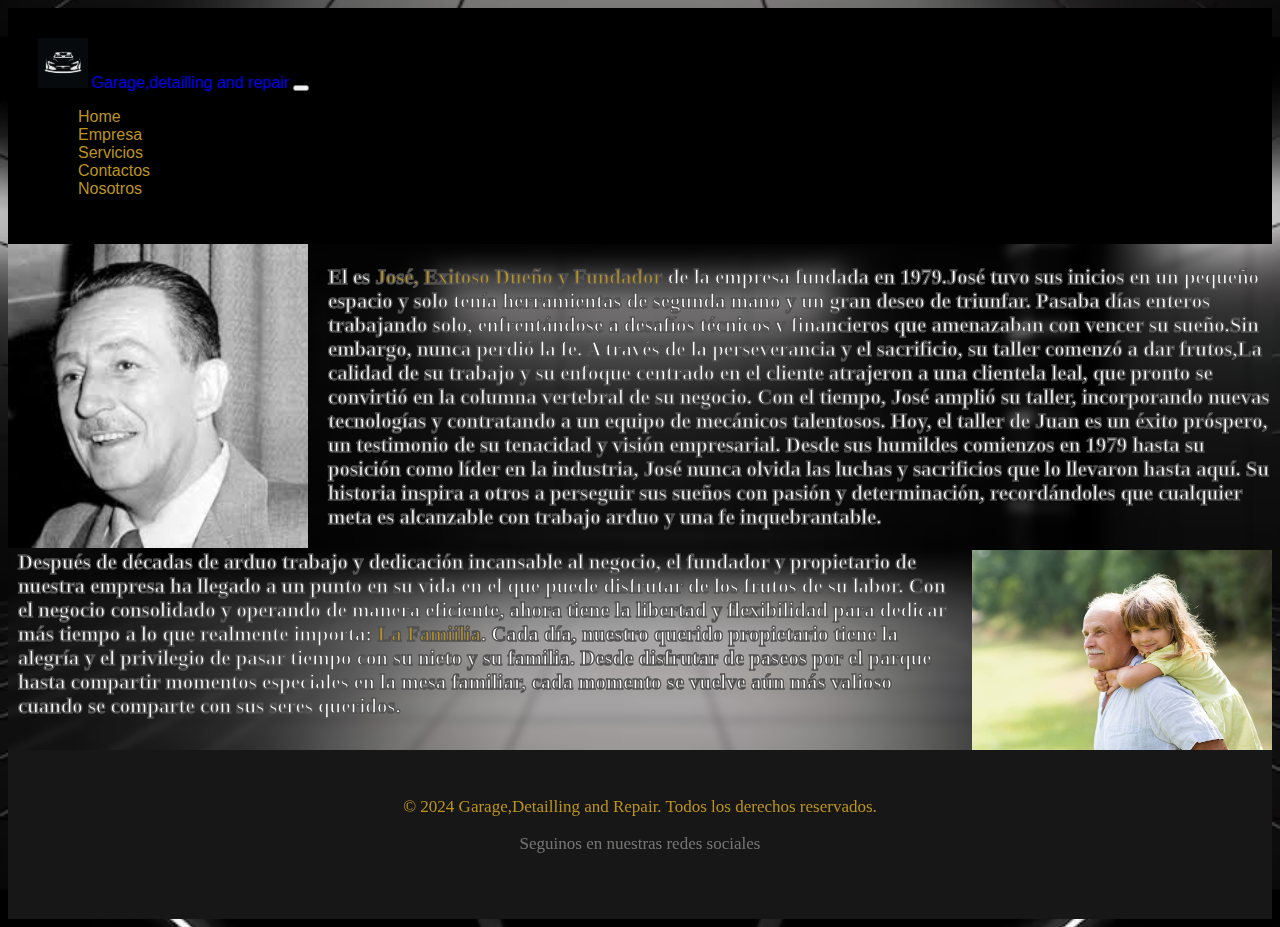
<file: empresa.html>
<!DOCTYPE html>
<html lang="es">

<head>
    <meta charset="UTF-8">
    <meta name="viewport" content="width=device-width, initial-scale=1.0">
    <!--inicio 5.1.3 BS-->
    <link href="https://cdn.jsdelivr.net/npm/bootstrap@5.1.3/dist/css/bootstrap.min.css" rel="stylesheet"
        integrity="sha384-1BmE4kWBq78iYhFldvKuhfTAU6auU8tT94WrHftjDbrCEXSU1oBoqyl2QvZ6jIW3" crossorigin="anonymous">
    <!-- fin 5.1.3 BS-->
    <link rel="stylesheet" href="https://cdnjs.cloudflare.com/ajax/libs/font-awesome/6.5.1/css/all.min.css" integrity="sha512-DTOQO9RWCH3ppGqcWaEA1BIZOC6xxalwEsw9c2QQeAIftl+Vegovlnee1c9QX4TctnWMn13TZye+giMm8e2LwA==" crossorigin="anonymous" referrerpolicy="no-referrer" />
    <link rel="stylesheet" href="empresa.css">
    <title>Empresa</title>
    <!-- Metaetiqueta de descripción -->
    <meta name="description" content="Conoce la historia de José, el exitoso dueño y fundador de la empresa Garage, Detailing and Repair, desde sus humildes comienzos en 1979 hasta su posición como líder en la industria.">
    <!-- Metaetiqueta de palabras clave -->
    <meta name="keywords" content="José, dueño, fundador, historia, Garage, Detailing and Repair, éxito, humildes comienzos, líder en la industria">
</head>

<body>
    <!--barra de navegacion inicia-->
    <nav class="navbar navbar-expand-sm bg-dark navbar-dark">
        <div class="container-fluid">
            <img class="logo" src="./img/Black Minimalist Luxury Car Automotive Logooo.png" alt="logo">
            <a class="navbar-brand" href="#">Garage,detailling and repair</a>
            <button class="navbar-toggler" type="button" data-bs-toggle="collapse" data-bs-target="#collapsibleNavbar">
                <span class="navbar-toggler-icon"></span>
            </button>
            <div class="collapse navbar-collapse" id="collapsibleNavbar">
                <ul class="navbar-nav">
                    <li class="nav-item">
                        <a class="nav-link" href="index.html">Home</a>
                    </li>
                    <li class="nav-item">
                        <a class="nav-link" href="empresa.html">Empresa</a>
                    </li>
                    <li class="nav-item">
                        <a class="nav-link" href="servicios.html">Servicios</a>
                    </li>
                    <li class="nav-item">
                        <a class="nav-link" href="contactos.html">Contactos</a>
                    </li>
                    <li class="nav-item">
                        <a class="nav-link" href="nosotros.html">Nosotros</a>
                    </li>
                </ul>
            </div>
        </div>
    </nav>
    <!--barra de navegacion fin-->
    <section>
    <div class="contenedor">
        <img class="imagen1" src="./img/dueño empresa.jpeg" alt="empresa">
        <p>El es <strong> José, Exitoso Dueño y Fundador</strong> de la empresa fundada en 1979.José tuvo sus inicios en un pequeño espacio y solo tenía herramientas de segunda mano y un gran deseo de triunfar. Pasaba días enteros trabajando solo, enfrentándose a desafíos técnicos y financieros que amenazaban con vencer su sueño.Sin embargo, nunca perdió la fe. A través de la perseverancia y el sacrificio, su taller comenzó a dar frutos,La calidad de su trabajo y su enfoque centrado en el cliente atrajeron a una clientela leal, que pronto se convirtió en la columna vertebral de su negocio. Con el tiempo, José amplió su taller, incorporando nuevas tecnologías y contratando a un equipo de mecánicos talentosos. Hoy, el taller de Juan es un éxito próspero, un testimonio de su tenacidad y visión empresarial. Desde sus humildes comienzos  en 1979 hasta su posición como líder en la industria, José nunca olvida las luchas y sacrificios que lo llevaron hasta aquí. Su historia inspira a otros a perseguir sus sueños con pasión y determinación, recordándoles que cualquier meta es alcanzable con trabajo arduo y una fe inquebrantable.
        </p>
        <img class="imagen2" src="./img/dueño familia.jpg" alt="empresa">
        <p>Después de décadas de arduo trabajo y dedicación incansable al negocio, el fundador y propietario de nuestra empresa ha llegado a un punto en su vida en el que puede disfrutar de los frutos de su labor. Con el negocio consolidado y operando de manera eficiente, ahora tiene la libertad y flexibilidad para dedicar más tiempo a lo que realmente importa: <strong>La Famiilia</strong>.
            Cada día, nuestro querido propietario tiene la alegría y el privilegio de pasar tiempo con su nieto y su familia. Desde disfrutar de paseos por el parque hasta compartir momentos especiales en la mesa familiar, cada momento se vuelve aún más valioso cuando se comparte con sus seres queridos.
        </p>
        </div>
    </section>

    <script src="https://cdn.jsdelivr.net/npm/@popperjs/core@2.10.2/dist/umd/popper.min.js"
    integrity="sha384-7+zCNj/IqJ95wo16oMtfsKbZ9ccEh31eOz1HGyDuCQ6wgnyJNSYdrPa03rtR1zdB"
    crossorigin="anonymous"></script>
<script src="https://cdn.jsdelivr.net/npm/bootstrap@5.1.3/dist/js/bootstrap.min.js"
    integrity="sha384-QJHtvGhmr9XOIpI6YVutG+2QOK9T+ZnN4kzFN1RtK3zEFEIsxhlmWl5/YESvpZ13"
    crossorigin="anonymous"></script>

    <footer>
        
        <div class="container">
            <p>© 2024 Garage,Detailling and Repair. Todos los derechos reservados.</p>
        </div>
        <div class="redes">
            <p class="tituloRedes">
            Seguinos en nuestras redes sociales
            </p>
        
        <a href="https://www.instagram.com/matiamen_2210/" target="_blank"><i class="fa-brands fa-instagram"></i></a>
        <a href="https://www.facebook.com/matias.amen.3/?locale=es_ES" target="_blank"><i class="fa-brands fa-facebook"></i></a>
        <a href="https://twitter.com/?lang=es" target="_blank"><i class="fa-brands fa-twitter"></i></a>
        </div>
    </footer>

</body>
</html>
</file>
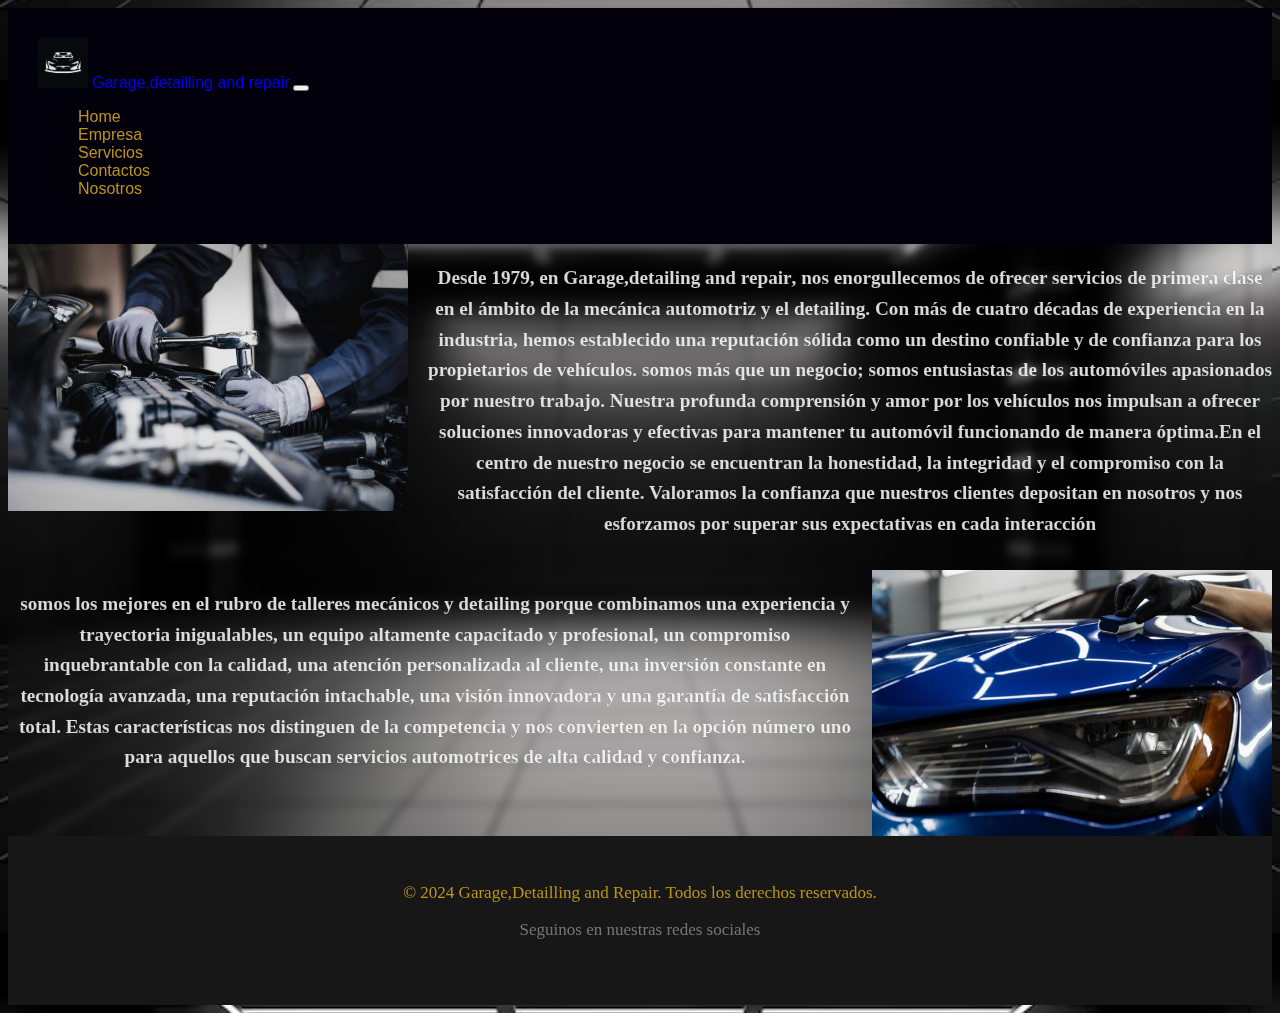
<file: nosotros.html>
<!DOCTYPE html>
<html lang="es">

<head>
    <meta charset="UTF-8">
    <meta name="viewport" content="width=device-width, initial-scale=1.0">
    <!--inicio 5.1.3 BS-->
    <link href="https://cdn.jsdelivr.net/npm/bootstrap@5.1.3/dist/css/bootstrap.min.css" rel="stylesheet"
        integrity="sha384-1BmE4kWBq78iYhFldvKuhfTAU6auU8tT94WrHftjDbrCEXSU1oBoqyl2QvZ6jIW3" crossorigin="anonymous">
    <!-- fin 5.1.3 BS-->
    <link rel="stylesheet" href="https://cdnjs.cloudflare.com/ajax/libs/font-awesome/6.5.1/css/all.min.css" integrity="sha512-DTOQO9RWCH3ppGqcWaEA1BIZOC6xxalwEsw9c2QQeAIftl+Vegovlnee1c9QX4TctnWMn13TZye+giMm8e2LwA==" crossorigin="anonymous" referrerpolicy="no-referrer" />
    <link rel="stylesheet" href="nosotros.css">
    <title>Nosotros</title>
    <!-- Metaetiqueta de descripción -->
    <meta name="description" content="Conoce más sobre Garage, Detailing and Repair, un taller mecánico con más de 40 años de experiencia en la industria automotriz. Descubre cómo nos esforzamos por brindar servicios de calidad y satisfacer las necesidades de nuestros clientes.">
    <!-- Metaetiqueta de palabras clave -->
    <meta name="keywords" content="Garage, Detailing and Repair, taller mecánico, detailing, servicios automotrices, experiencia, calidad, satisfacción del cliente">
</head>

<body>
    <!--barra de navegacion inicia-->
    <nav class="navbar navbar-expand-sm bg-dark navbar-dark">
        <div class="container-fluid">
            <img class="logo" src="./img/Black Minimalist Luxury Car Automotive Logooo.png" alt="logo">
            <a class="navbar-brand" href="#">Garage,detailling and repair</a>
            <button class="navbar-toggler" type="button" data-bs-toggle="collapse" data-bs-target="#collapsibleNavbar">
                <span class="navbar-toggler-icon"></span>
            </button>
            <div class="collapse navbar-collapse" id="collapsibleNavbar">
                <ul class="navbar-nav">
                    <li class="nav-item">
                        <a class="nav-link" href="index.html">Home</a>
                    </li>
                    <li class="nav-item">
                        <a class="nav-link" href="empresa.html">Empresa</a>
                    </li>
                    <li class="nav-item">
                        <a class="nav-link" href="servicios.html">Servicios</a>
                    </li>
                    <li class="nav-item">
                        <a class="nav-link" href="contactos.html">Contactos</a>
                    </li>
                    <li class="nav-item">
                        <a class="nav-link" href="nosotros.html">Nosotros</a>
                    </li>
                </ul>
            </div>
        </div>
    </nav>
    <!--barra de navegacion fin-->

    <div class="contenedor">
        <img class="imagen1" src="./img/taller mecaanico.jpg" alt="empresa">
        <p>Desde 1979, en <strong>Garage,detailing and repair</strong>, nos enorgullecemos de ofrecer servicios de primera clase en el ámbito de la mecánica automotriz y el detailing. Con más de cuatro décadas de experiencia en la industria, hemos establecido una reputación sólida como un destino confiable y de confianza para los propietarios de vehículos. somos más que un negocio; somos entusiastas de los automóviles apasionados por nuestro trabajo. Nuestra profunda comprensión y amor por los vehículos nos impulsan a ofrecer soluciones innovadoras y efectivas para mantener tu automóvil funcionando de manera óptima.En el centro de nuestro negocio se encuentran la honestidad, la integridad y el compromiso con la satisfacción del cliente. Valoramos la confianza que nuestros clientes depositan en nosotros y nos esforzamos por superar sus expectativas en cada interacción</p>
        </div>
        <div class="contenedor">
            <img class="imagen2" src="./img/aazul.jpg" alt="empresa">
            <p> somos los mejores en el rubro de talleres mecánicos y detailing porque combinamos una experiencia y trayectoria inigualables, un equipo altamente capacitado y profesional, un compromiso inquebrantable con la calidad, una atención personalizada al cliente, una inversión constante en tecnología avanzada, una reputación intachable, una visión innovadora y una garantía de satisfacción total. Estas características nos distinguen de la competencia y nos convierten en la opción número uno para aquellos que buscan servicios automotrices de alta calidad y confianza.</p>
            </div>


    <script src="https://cdn.jsdelivr.net/npm/@popperjs/core@2.10.2/dist/umd/popper.min.js"
        integrity="sha384-7+zCNj/IqJ95wo16oMtfsKbZ9ccEh31eOz1HGyDuCQ6wgnyJNSYdrPa03rtR1zdB"
        crossorigin="anonymous"></script>
    <script src="https://cdn.jsdelivr.net/npm/bootstrap@5.1.3/dist/js/bootstrap.min.js"
        integrity="sha384-QJHtvGhmr9XOIpI6YVutG+2QOK9T+ZnN4kzFN1RtK3zEFEIsxhlmWl5/YESvpZ13"
        crossorigin="anonymous"></script>


        <footer>
            <div class="container">
                <p>© 2024 Garage,Detailling and Repair. Todos los derechos reservados.</p>
            </div>
            <div class="redes">
                <p class="tituloRedes">
                Seguinos en nuestras redes sociales
                </p>
            
            <a href="https://www.instagram.com/matiamen_2210/" target="_blank"><i class="fa-brands fa-instagram"></i></a>
            <a href="https://www.facebook.com/matias.amen.3/?locale=es_ES" target="_blank"><i class="fa-brands fa-facebook"></i></a>
            <a href="https://twitter.com/?lang=es" target="_blank"><i class="fa-brands fa-twitter"></i></a>
            </div>
        </footer>

</body>
</html
</file>
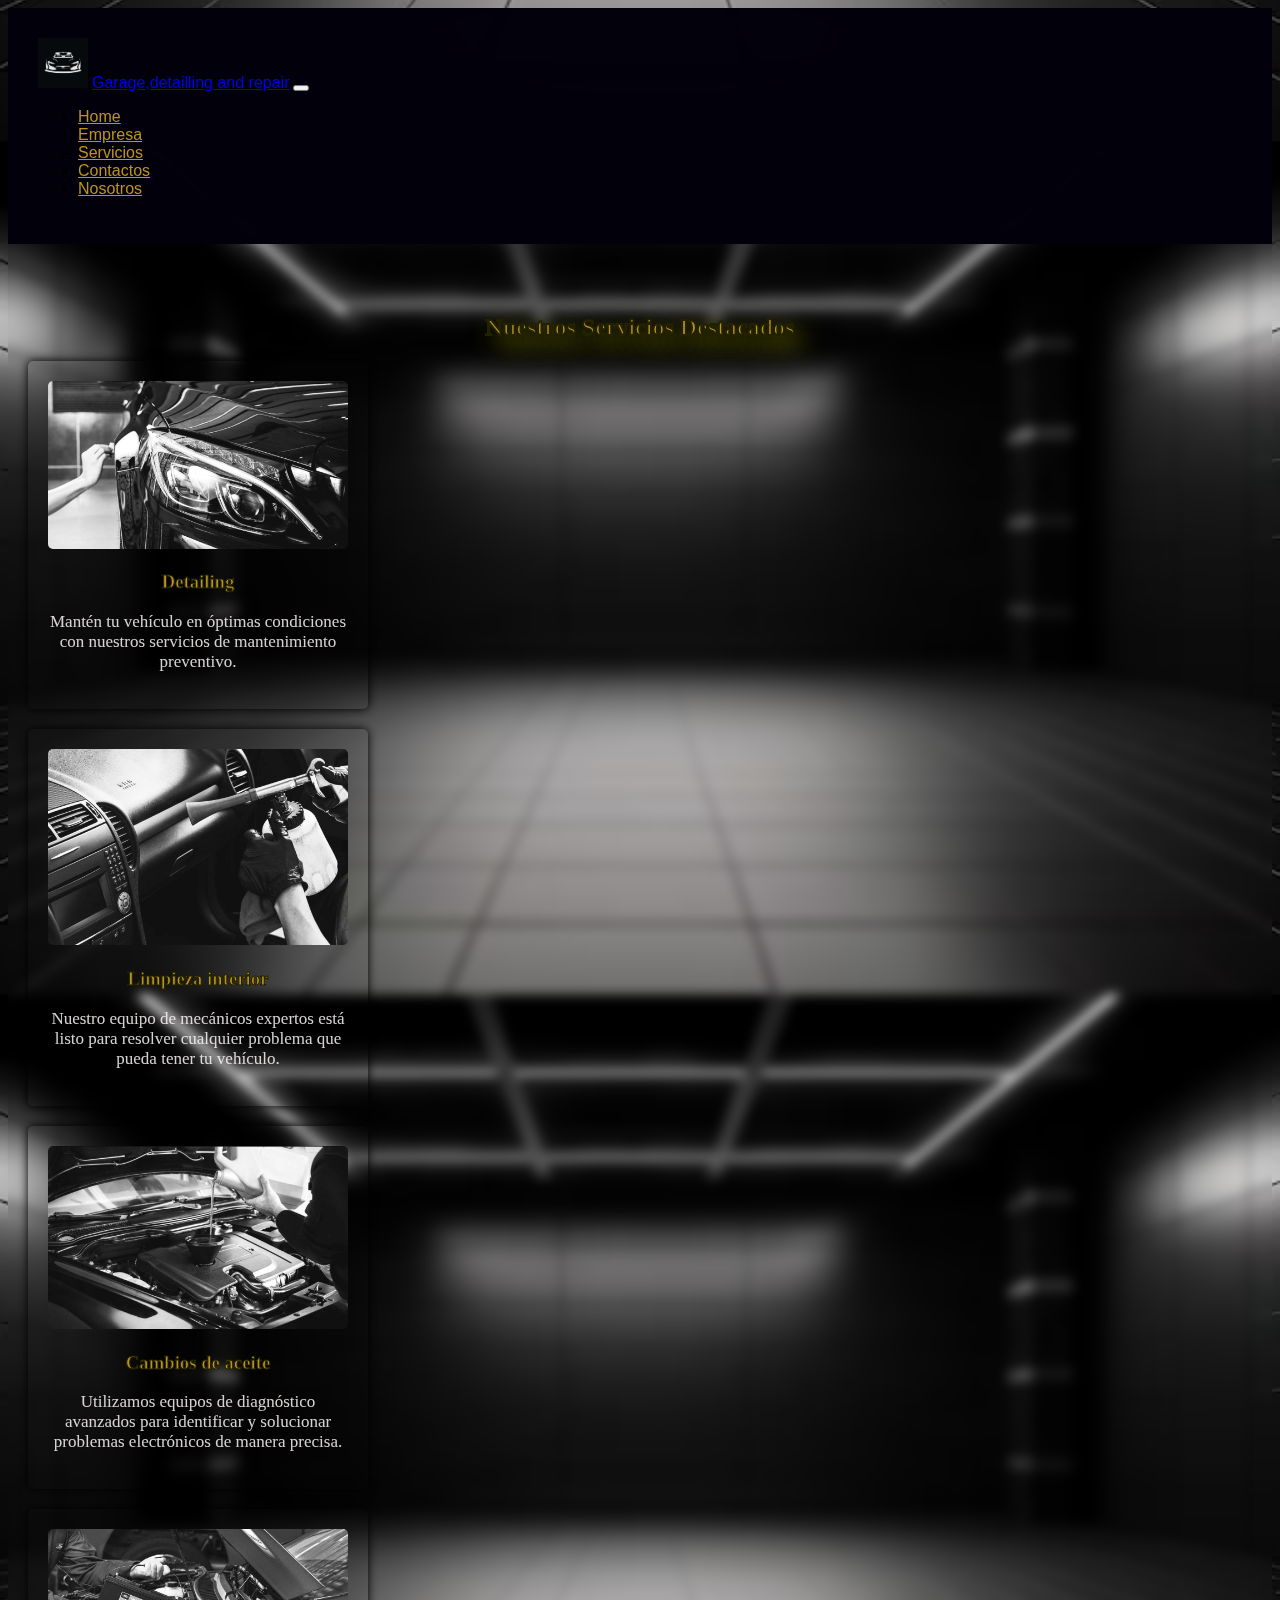
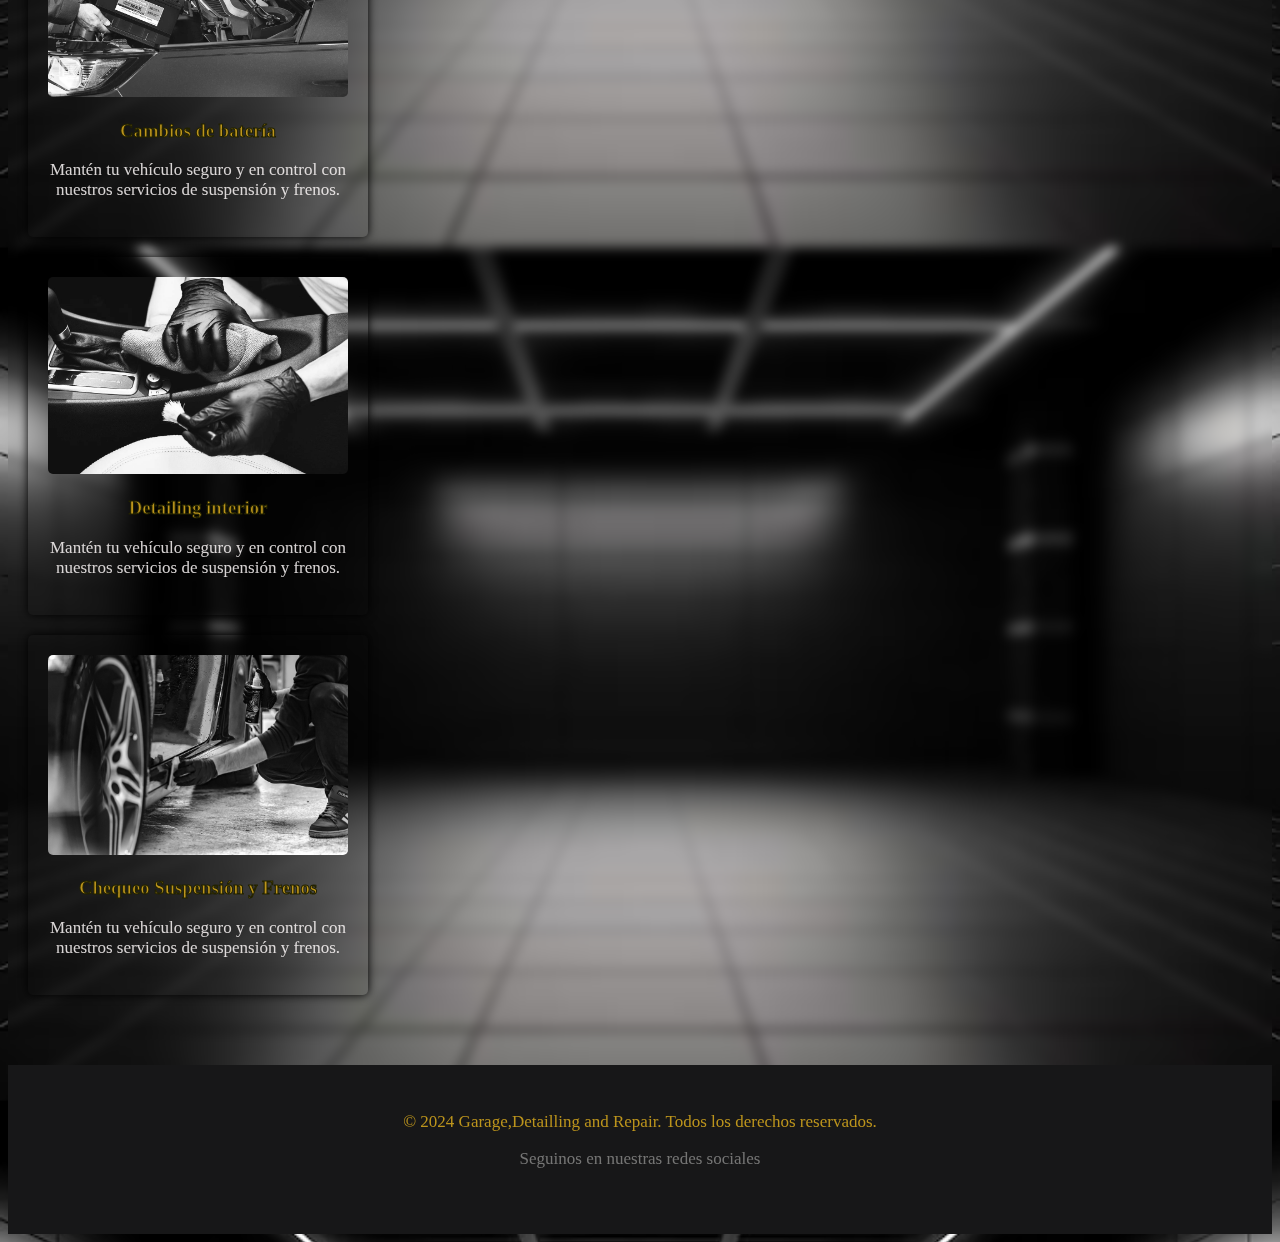
<file: servicios.html>
<!DOCTYPE html>
<html lang="es">

<head>
    <meta charset="UTF-8">
    <meta name="viewport" content="width=device-width, initial-scale=1.0">
    <!--inicio 5.1.3 BS-->
    <link href="https://cdn.jsdelivr.net/npm/bootstrap@5.1.3/dist/css/bootstrap.min.css" rel="stylesheet"
        integrity="sha384-1BmE4kWBq78iYhFldvKuhfTAU6auU8tT94WrHftjDbrCEXSU1oBoqyl2QvZ6jIW3" crossorigin="anonymous">
    <!-- fin 5.1.3 BS-->
    <link rel="stylesheet" href="https://cdnjs.cloudflare.com/ajax/libs/font-awesome/6.5.1/css/all.min.css" integrity="sha512-DTOQO9RWCH3ppGqcWaEA1BIZOC6xxalwEsw9c2QQeAIftl+Vegovlnee1c9QX4TctnWMn13TZye+giMm8e2LwA==" crossorigin="anonymous" referrerpolicy="no-referrer" />
    <link rel="stylesheet" href="servicios.css">
    <title>Servicios</title>
    <!-- Metaetiqueta de descripción -->
    <meta name="description" content="Conoce nuestros servicios destacados en Garage, Detailing and Repair. Mantenimiento preventivo, limpieza interior, cambios de aceite y más.">
    <!-- Metaetiqueta de palabras clave -->
    <meta name="keywords" content="Garage, Detailing and Repair, servicios, mantenimiento preventivo, limpieza interior, cambios de aceite, diagnóstico electrónico, cambios de batería, detailing interior, chequeo de suspensión y frenos">
</head>

<body>
        <!--barra de navegacion inicia-->
        <nav class="navbar navbar-expand-sm bg-dark navbar-dark">
            <div class="container-fluid">
                <img class="logo" src="./img/Black Minimalist Luxury Car Automotive Logooo.png" alt="logo">
                <a class="navbar-brand" href="#">Garage,detailling and repair</a>
                <button class="navbar-toggler" type="button" data-bs-toggle="collapse" data-bs-target="#collapsibleNavbar">
                    <span class="navbar-toggler-icon"></span>
                </button>
                <div class="collapse navbar-collapse" id="collapsibleNavbar">
                    <ul class="navbar-nav">
                        <li class="nav-item">
                            <a class="nav-link" href="index.html">Home</a>
                        </li>
                        <li class="nav-item">
                            <a class="nav-link" href="empresa.html">Empresa</a>
                        </li>
                        <li class="nav-item">
                            <a class="nav-link" href="servicios.html">Servicios</a>
                        </li>
                        <li class="nav-item">
                            <a class="nav-link" href="contactos.html">Contactos</a>
                        </li>
                        <li class="nav-item">
                            <a class="nav-link" href="nosotros.html">Nosotros</a>
                        </li>
                    </ul>
                </div>
            </div>
        </nav>
        <!--barra de navegacion fin-->

        <section id="services" class="services-section">
            <div class="container">
                <h2>Nuestros Servicios Destacados</h2>
        
                <div class="row">
                    <div class="col-md-4">
                        <div class="service">
                            <img src="./img/Home1.jpg" alt="Mantenimiento Preventivo">
                            <h3>Detailing</h3>
                            <p>Mantén tu vehículo en óptimas condiciones con nuestros servicios de mantenimiento preventivo.</p>
                        </div>
                    </div>
                    <div class="col-md-4">
                        <div class="service">
                            <img src="./img/home2.jpg" alt="Reparaciones Mecánicas">
                            <h3>Limpieza interior</h3>
                            <p>Nuestro equipo de mecánicos expertos está listo para resolver cualquier problema que pueda tener tu vehículo.</p>
                        </div>
                    </div>
                    <div class="col-md-4">
                        <div class="service">
                            <img src="./img/home 3.jpg" alt="Diagnóstico Electrónico">
                            <h3>Cambios de aceite</h3>
                            <p>Utilizamos equipos de diagnóstico avanzados para identificar y solucionar problemas electrónicos de manera precisa.</p>
                        </div>
                    </div>
                </div>
        
                <div class="row">
                    <div class="col-md-4">
                        <div class="service">
                            <img src="./img/home 4.jpg" alt="Servicios de Suspensión y Frenos">
                            <h3>Cambios de batería</h3>
                            <p>Mantén tu vehículo seguro y en control con nuestros servicios de suspensión y frenos.</p>
                        </div>
                    </div>
                    <div class="col-md-4">
                        <div class="service">
                            <img src="./img/home 5.jpg" alt="Servicios de Suspensión y Frenos">
                            <h3>Detailing interior</h3>
                            <p>Mantén tu vehículo seguro y en control con nuestros servicios de suspensión y frenos.</p>
                        </div>
                    </div>
                    <div class="col-md-4">
                        <div class="service">
                            <img src="./img/home6.jpg" alt="Servicios de Suspensión y Frenos">
                            <h3>Chequeo Suspensión y Frenos</h3>
                            <p>Mantén tu vehículo seguro y en control con nuestros servicios de suspensión y frenos.</p>
                        </div>
                    </div>
                </div>
        
            </div>
        </section>

    <script src="https://cdn.jsdelivr.net/npm/@popperjs/core@2.10.2/dist/umd/popper.min.js"
    integrity="sha384-7+zCNj/IqJ95wo16oMtfsKbZ9ccEh31eOz1HGyDuCQ6wgnyJNSYdrPa03rtR1zdB"
    crossorigin="anonymous"></script>
<script src="https://cdn.jsdelivr.net/npm/bootstrap@5.1.3/dist/js/bootstrap.min.js"
    integrity="sha384-QJHtvGhmr9XOIpI6YVutG+2QOK9T+ZnN4kzFN1RtK3zEFEIsxhlmWl5/YESvpZ13"
    crossorigin="anonymous"></script>


    <footer>
        
        <div class="container">
            <p>© 2024 Garage,Detailling and Repair. Todos los derechos reservados.</p>
        </div>
        <div class="redes">
            <p class="tituloRedes">
            Seguinos en nuestras redes sociales
            </p>
        
        <a href="https://www.instagram.com/matiamen_2210/" target="_blank"><i class="fa-brands fa-instagram"></i></a>
        <a href="https://www.facebook.com/matias.amen.3/?locale=es_ES" target="_blank"><i class="fa-brands fa-facebook"></i></a>
        <a href="https://twitter.com/?lang=es" target="_blank"><i class="fa-brands fa-twitter"></i></a>
        </div>
    </footer>

</body>
</html>
</file>
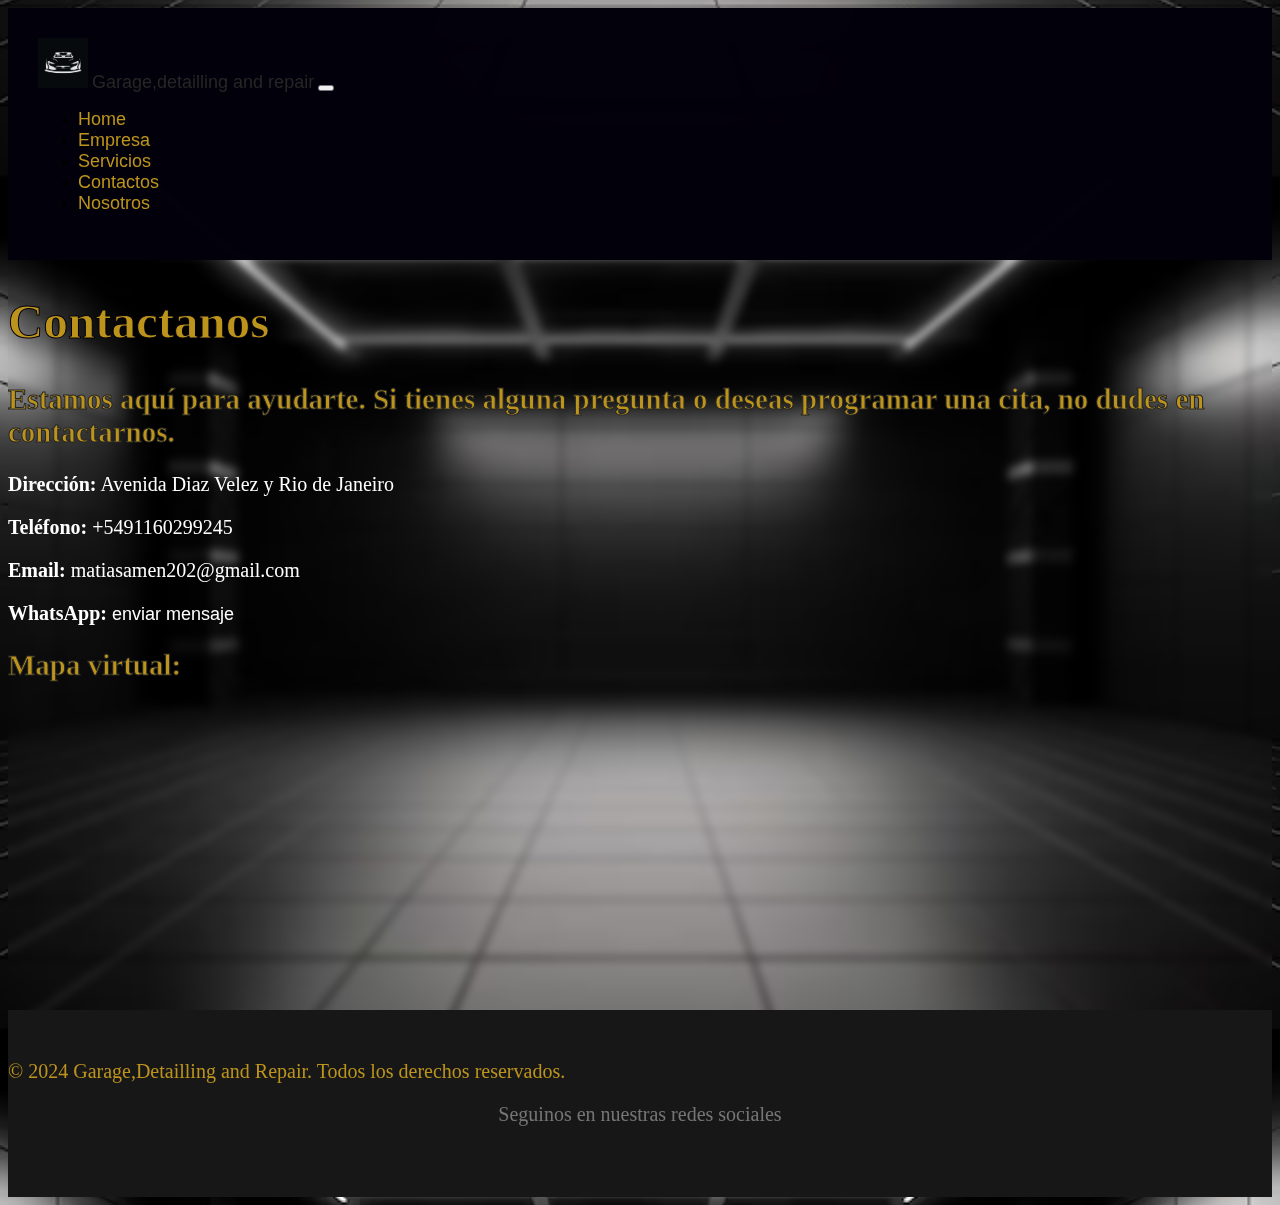
<file: pages/contactos.html>
<!DOCTYPE html>
<html lang="es">

<head>
    <meta charset="UTF-8">
    <meta name="viewport" content="width=device-width, initial-scale=1.0">
    <!--inicio 5.1.3 BS-->
    <link href="https://cdn.jsdelivr.net/npm/bootstrap@5.1.3/dist/css/bootstrap.min.css" rel="stylesheet"
        integrity="sha384-1BmE4kWBq78iYhFldvKuhfTAU6auU8tT94WrHftjDbrCEXSU1oBoqyl2QvZ6jIW3" crossorigin="anonymous">
    <!-- fin 5.1.3 BS-->
    <link rel="stylesheet" href="https://cdnjs.cloudflare.com/ajax/libs/font-awesome/6.5.1/css/all.min.css"
        integrity="sha512-DTOQO9RWCH3ppGqcWaEA1BIZOC6xxalwEsw9c2QQeAIftl+Vegovlnee1c9QX4TctnWMn13TZye+giMm8e2LwA=="
        crossorigin="anonymous" referrerpolicy="no-referrer" />
        <link rel="stylesheet" type="text/css" href="../css/contactos.css">
    <title>Contactos</title>
    <!-- Metaetiqueta de descripción -->
    <meta name="description"
        content="¿Necesitas contactarnos? Encuentra nuestra dirección, número de teléfono, email y más información de contacto.">
    <!-- Metaetiqueta de palabras clave -->
    <meta name="keywords" content="contacto, dirección, teléfono, email, WhatsApp, mapa">
</head>

<body>
    <!--barra de navegacion inicia-->
    <nav class="navbar navbar-expand-sm bg-dark navbar-dark">
        <div class="container-fluid">
            <img class="logo" src="../img/Black Minimalist Luxury Car Automotive Logooo.png" alt="logo">
            <a class="navbar-brand" href="#">Garage,detailling and repair</a>
            <button class="navbar-toggler" type="button" data-bs-toggle="collapse" data-bs-target="#collapsibleNavbar">
                <span class="navbar-toggler-icon"></span>
            </button>
            <div class="collapse navbar-collapse" id="collapsibleNavbar">
                <ul class="navbar-nav">
                    <li class="nav-item">
                        <a class="nav-link" href="../index.html">Home</a>
                    </li>
                    <li class="nav-item">
                        <a class="nav-link" href="empresa.html">Empresa</a>
                    </li>
                    <li class="nav-item">
                        <a class="nav-link" href="servicios.html">Servicios</a>
                    </li>
                    <li class="nav-item">
                        <a class="nav-link" href="contactos.html">Contactos</a>
                    </li>
                    <li class="nav-item">
                        <a class="nav-link" href="nosotros.html">Nosotros</a>
                    </li>
                </ul>
            </div>
        </div>
    </nav>
    <!--barra de navegacion fin-->

    <section>
        <div class="container">
            <h1>Contactanos</h1>
            <h2 class="hdos">Estamos aquí para ayudarte. Si tienes alguna pregunta o deseas programar una cita, no dudes
                en contactarnos.</h2>
            <div class="info">
                <p><strong>Dirección:</strong> Avenida Diaz Velez y Rio de Janeiro</p>
                <p><strong>Teléfono:</strong> +5491160299245</p>
                <p><strong>Email:</strong> matiasamen202@gmail.com</p>
                <p><strong>WhatsApp:</strong> <a href="#" target="_blank">enviar mensaje</a></p>
            </div>
            <h2 class="ache2">Mapa virtual:</h2>
            <iframe
                src="https://www.google.com/maps/embed?pb=!1m18!1m12!1m3!1d3283.8199410424127!2d-58.433082724458096!3d-34.6087143729526!2m3!1f0!2f0!3f0!3m2!1i1024!2i768!4f13.1!3m3!1m2!1s0x95bcca68f3fe574f%3A0xb64f0193c2c32224!2sAvenida%20D%C3%ADaz%20V%C3%A9lez%20%26%20R%C3%ADo%20de%20Janeiro%2C%20Buenos%20Aires!5e0!3m2!1ses!2sar!4v1710422749027!5m2!1ses!2sar"
                width="400" height="300" style="border:0;" allowfullscreen="" loading="lazy"
                referrerpolicy="no-referrer-when-downgrade"></iframe>
    </section>

    <script src="https://cdn.jsdelivr.net/npm/@popperjs/core@2.10.2/dist/umd/popper.min.js"
        integrity="sha384-7+zCNj/IqJ95wo16oMtfsKbZ9ccEh31eOz1HGyDuCQ6wgnyJNSYdrPa03rtR1zdB"
        crossorigin="anonymous"></script>
    <script src="https://cdn.jsdelivr.net/npm/bootstrap@5.1.3/dist/js/bootstrap.min.js"
        integrity="sha384-QJHtvGhmr9XOIpI6YVutG+2QOK9T+ZnN4kzFN1RtK3zEFEIsxhlmWl5/YESvpZ13"
        crossorigin="anonymous"></script>


    <footer>

        <div class="container">
            <p>© 2024 Garage,Detailling and Repair. Todos los derechos reservados.</p>
        </div>
        <div class="redes">
            <p class="tituloRedes">
                Seguinos en nuestras redes sociales
            </p>

            <a href="https://www.instagram.com/matiamen_2210/" target="_blank"><i
                    class="fa-brands fa-instagram"></i></a>
            <a href="https://www.facebook.com/matias.amen.3/?locale=es_ES" target="_blank"><i
                    class="fa-brands fa-facebook"></i></a>
            <a href="https://twitter.com/?lang=es" target="_blank"><i class="fa-brands fa-twitter"></i></a>
        </div>
    </footer>

</body>

</html>
</file>
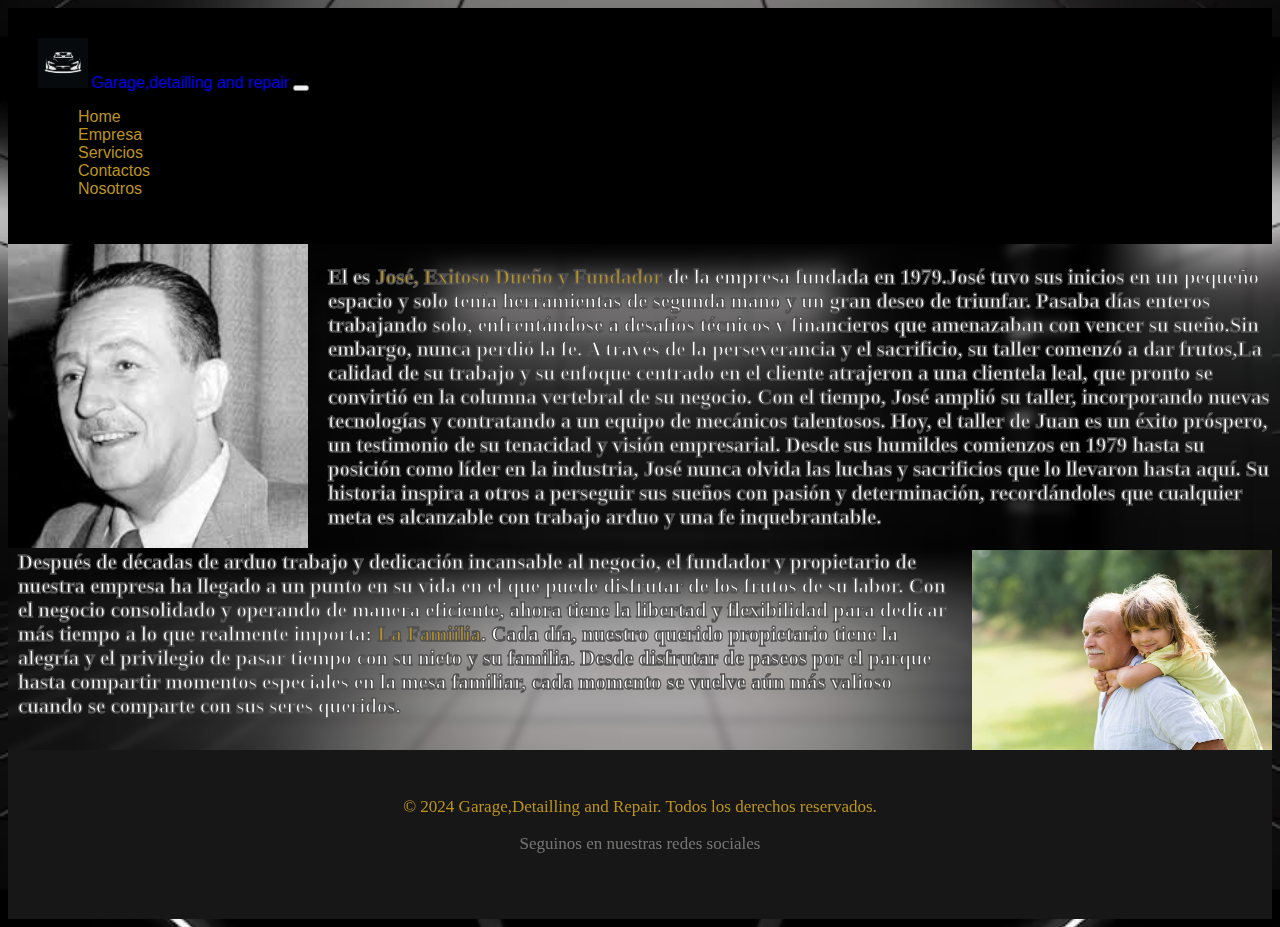
<file: pages/empresa.html>
<!DOCTYPE html>
<html lang="es">

<head>
    <meta charset="UTF-8">
    <meta name="viewport" content="width=device-width, initial-scale=1.0">
    <!--inicio 5.1.3 BS-->
    <link href="https://cdn.jsdelivr.net/npm/bootstrap@5.1.3/dist/css/bootstrap.min.css" rel="stylesheet"
        integrity="sha384-1BmE4kWBq78iYhFldvKuhfTAU6auU8tT94WrHftjDbrCEXSU1oBoqyl2QvZ6jIW3" crossorigin="anonymous">
    <!-- fin 5.1.3 BS-->
    <link rel="stylesheet" href="https://cdnjs.cloudflare.com/ajax/libs/font-awesome/6.5.1/css/all.min.css" integrity="sha512-DTOQO9RWCH3ppGqcWaEA1BIZOC6xxalwEsw9c2QQeAIftl+Vegovlnee1c9QX4TctnWMn13TZye+giMm8e2LwA==" crossorigin="anonymous" referrerpolicy="no-referrer" />
    <link rel="stylesheet" href="../css/empresa.css">
    <title>Empresa</title>
    <!-- Metaetiqueta de descripción -->
    <meta name="description" content="Conoce la historia de José, el exitoso dueño y fundador de la empresa Garage, Detailing and Repair, desde sus humildes comienzos en 1979 hasta su posición como líder en la industria.">
    <!-- Metaetiqueta de palabras clave -->
    <meta name="keywords" content="José, dueño, fundador, historia, Garage, Detailing and Repair, éxito, humildes comienzos, líder en la industria">
</head>

<body>
    <!--barra de navegacion inicia-->
    <nav class="navbar navbar-expand-sm bg-dark navbar-dark">
        <div class="container-fluid">
            <img class="logo" src="../img/Black Minimalist Luxury Car Automotive Logooo.png" alt="logo">
            <a class="navbar-brand" href="#">Garage,detailling and repair</a>
            <button class="navbar-toggler" type="button" data-bs-toggle="collapse" data-bs-target="#collapsibleNavbar">
                <span class="navbar-toggler-icon"></span>
            </button>
            <div class="collapse navbar-collapse" id="collapsibleNavbar">
                <ul class="navbar-nav">
                    <li class="nav-item">
                        <a class="nav-link" href="../index.html">Home</a>
                    </li>
                    <li class="nav-item">
                        <a class="nav-link" href="empresa.html">Empresa</a>
                    </li>
                    <li class="nav-item">
                        <a class="nav-link" href="servicios.html">Servicios</a>
                    </li>
                    <li class="nav-item">
                        <a class="nav-link" href="contactos.html">Contactos</a>
                    </li>
                    <li class="nav-item">
                        <a class="nav-link" href="nosotros.html">Nosotros</a>
                    </li>
                </ul>
            </div>
        </div>
    </nav>
    <!--barra de navegacion fin-->
    <section>
    <div class="contenedor">
        <img class="imagen1" src="../img/dueño empresa.jpeg" alt="empresa">
        <p>El es <strong> José, Exitoso Dueño y Fundador</strong> de la empresa fundada en 1979.José tuvo sus inicios en un pequeño espacio y solo tenía herramientas de segunda mano y un gran deseo de triunfar. Pasaba días enteros trabajando solo, enfrentándose a desafíos técnicos y financieros que amenazaban con vencer su sueño.Sin embargo, nunca perdió la fe. A través de la perseverancia y el sacrificio, su taller comenzó a dar frutos,La calidad de su trabajo y su enfoque centrado en el cliente atrajeron a una clientela leal, que pronto se convirtió en la columna vertebral de su negocio. Con el tiempo, José amplió su taller, incorporando nuevas tecnologías y contratando a un equipo de mecánicos talentosos. Hoy, el taller de Juan es un éxito próspero, un testimonio de su tenacidad y visión empresarial. Desde sus humildes comienzos  en 1979 hasta su posición como líder en la industria, José nunca olvida las luchas y sacrificios que lo llevaron hasta aquí. Su historia inspira a otros a perseguir sus sueños con pasión y determinación, recordándoles que cualquier meta es alcanzable con trabajo arduo y una fe inquebrantable.
        </p>
        <img class="imagen2" src="../img/dueño familia.jpg" alt="empresa">
        <p>Después de décadas de arduo trabajo y dedicación incansable al negocio, el fundador y propietario de nuestra empresa ha llegado a un punto en su vida en el que puede disfrutar de los frutos de su labor. Con el negocio consolidado y operando de manera eficiente, ahora tiene la libertad y flexibilidad para dedicar más tiempo a lo que realmente importa: <strong>La Famiilia</strong>.
            Cada día, nuestro querido propietario tiene la alegría y el privilegio de pasar tiempo con su nieto y su familia. Desde disfrutar de paseos por el parque hasta compartir momentos especiales en la mesa familiar, cada momento se vuelve aún más valioso cuando se comparte con sus seres queridos.
        </p>
        </div>
    </section>

    <script src="https://cdn.jsdelivr.net/npm/@popperjs/core@2.10.2/dist/umd/popper.min.js"
    integrity="sha384-7+zCNj/IqJ95wo16oMtfsKbZ9ccEh31eOz1HGyDuCQ6wgnyJNSYdrPa03rtR1zdB"
    crossorigin="anonymous"></script>
<script src="https://cdn.jsdelivr.net/npm/bootstrap@5.1.3/dist/js/bootstrap.min.js"
    integrity="sha384-QJHtvGhmr9XOIpI6YVutG+2QOK9T+ZnN4kzFN1RtK3zEFEIsxhlmWl5/YESvpZ13"
    crossorigin="anonymous"></script>

    <footer>
        
        <div class="container">
            <p>© 2024 Garage,Detailling and Repair. Todos los derechos reservados.</p>
        </div>
        <div class="redes">
            <p class="tituloRedes">
            Seguinos en nuestras redes sociales
            </p>
        
        <a href="https://www.instagram.com/matiamen_2210/" target="_blank"><i class="fa-brands fa-instagram"></i></a>
        <a href="https://www.facebook.com/matias.amen.3/?locale=es_ES" target="_blank"><i class="fa-brands fa-facebook"></i></a>
        <a href="https://twitter.com/?lang=es" target="_blank"><i class="fa-brands fa-twitter"></i></a>
        </div>
    </footer>

</body>
</html>
</file>
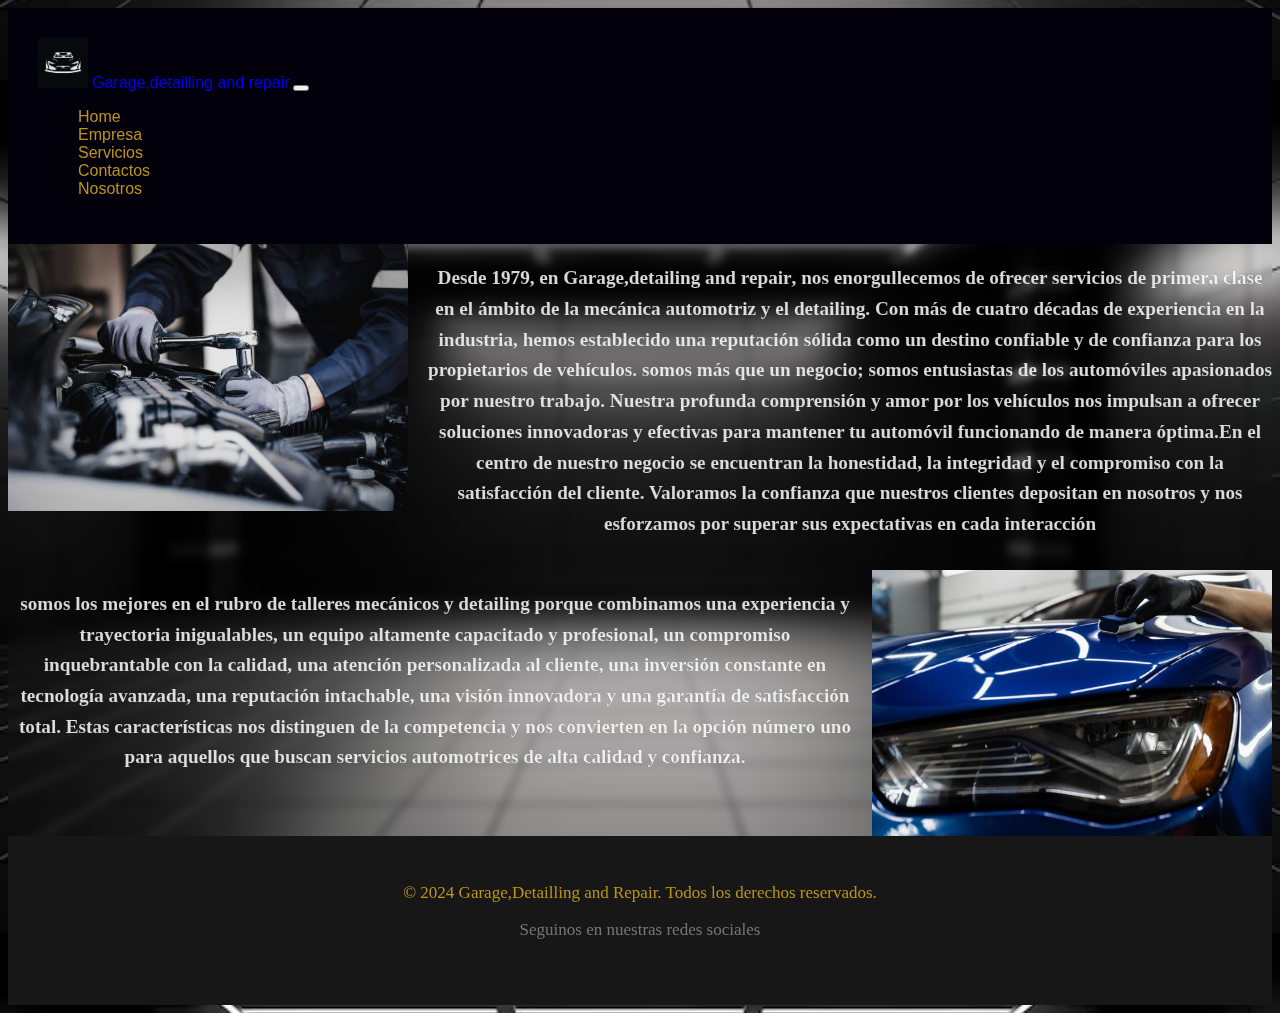
<file: pages/nosotros.html>
<!DOCTYPE html>
<html lang="es">

<head>
    <meta charset="UTF-8">
    <meta name="viewport" content="width=device-width, initial-scale=1.0">
    <!--inicio 5.1.3 BS-->
    <link href="https://cdn.jsdelivr.net/npm/bootstrap@5.1.3/dist/css/bootstrap.min.css" rel="stylesheet"
        integrity="sha384-1BmE4kWBq78iYhFldvKuhfTAU6auU8tT94WrHftjDbrCEXSU1oBoqyl2QvZ6jIW3" crossorigin="anonymous">
    <!-- fin 5.1.3 BS-->
    <link rel="stylesheet" href="https://cdnjs.cloudflare.com/ajax/libs/font-awesome/6.5.1/css/all.min.css" integrity="sha512-DTOQO9RWCH3ppGqcWaEA1BIZOC6xxalwEsw9c2QQeAIftl+Vegovlnee1c9QX4TctnWMn13TZye+giMm8e2LwA==" crossorigin="anonymous" referrerpolicy="no-referrer" />
    <link rel="stylesheet" href="../css/nosotros.css">
    <title>Nosotros</title>
    <!-- Metaetiqueta de descripción -->
    <meta name="description" content="Conoce más sobre Garage, Detailing and Repair, un taller mecánico con más de 40 años de experiencia en la industria automotriz. Descubre cómo nos esforzamos por brindar servicios de calidad y satisfacer las necesidades de nuestros clientes.">
    <!-- Metaetiqueta de palabras clave -->
    <meta name="keywords" content="Garage, Detailing and Repair, taller mecánico, detailing, servicios automotrices, experiencia, calidad, satisfacción del cliente">
</head>

<body>
    <!--barra de navegacion inicia-->
    <nav class="navbar navbar-expand-sm bg-dark navbar-dark">
        <div class="container-fluid">
            <img class="logo" src="../img/Black Minimalist Luxury Car Automotive Logooo.png" alt="logo">
            <a class="navbar-brand" href="#">Garage,detailling and repair</a>
            <button class="navbar-toggler" type="button" data-bs-toggle="collapse" data-bs-target="#collapsibleNavbar">
                <span class="navbar-toggler-icon"></span>
            </button>
            <div class="collapse navbar-collapse" id="collapsibleNavbar">
                <ul class="navbar-nav">
                    <li class="nav-item">
                        <a class="nav-link" href="../index.html">Home</a>
                    </li>
                    <li class="nav-item">
                        <a class="nav-link" href="empresa.html">Empresa</a>
                    </li>
                    <li class="nav-item">
                        <a class="nav-link" href="servicios.html">Servicios</a>
                    </li>
                    <li class="nav-item">
                        <a class="nav-link" href="contactos.html">Contactos</a>
                    </li>
                    <li class="nav-item">
                        <a class="nav-link" href="nosotros.html">Nosotros</a>
                    </li>
                </ul>
            </div>
        </div>
    </nav>
    <!--barra de navegacion fin-->

    <div class="contenedor">
        <img class="imagen1" src="../img/taller mecaanico.jpg" alt="empresa">
        <p>Desde 1979, en <strong>Garage,detailing and repair</strong>, nos enorgullecemos de ofrecer servicios de primera clase en el ámbito de la mecánica automotriz y el detailing. Con más de cuatro décadas de experiencia en la industria, hemos establecido una reputación sólida como un destino confiable y de confianza para los propietarios de vehículos. somos más que un negocio; somos entusiastas de los automóviles apasionados por nuestro trabajo. Nuestra profunda comprensión y amor por los vehículos nos impulsan a ofrecer soluciones innovadoras y efectivas para mantener tu automóvil funcionando de manera óptima.En el centro de nuestro negocio se encuentran la honestidad, la integridad y el compromiso con la satisfacción del cliente. Valoramos la confianza que nuestros clientes depositan en nosotros y nos esforzamos por superar sus expectativas en cada interacción</p>
        </div>
        <div class="contenedor">
            <img class="imagen2" src="../img/aazul.jpg" alt="empresa">
            <p> somos los mejores en el rubro de talleres mecánicos y detailing porque combinamos una experiencia y trayectoria inigualables, un equipo altamente capacitado y profesional, un compromiso inquebrantable con la calidad, una atención personalizada al cliente, una inversión constante en tecnología avanzada, una reputación intachable, una visión innovadora y una garantía de satisfacción total. Estas características nos distinguen de la competencia y nos convierten en la opción número uno para aquellos que buscan servicios automotrices de alta calidad y confianza.</p>
            </div>


    <script src="https://cdn.jsdelivr.net/npm/@popperjs/core@2.10.2/dist/umd/popper.min.js"
        integrity="sha384-7+zCNj/IqJ95wo16oMtfsKbZ9ccEh31eOz1HGyDuCQ6wgnyJNSYdrPa03rtR1zdB"
        crossorigin="anonymous"></script>
    <script src="https://cdn.jsdelivr.net/npm/bootstrap@5.1.3/dist/js/bootstrap.min.js"
        integrity="sha384-QJHtvGhmr9XOIpI6YVutG+2QOK9T+ZnN4kzFN1RtK3zEFEIsxhlmWl5/YESvpZ13"
        crossorigin="anonymous"></script>


        <footer>
            <div class="container">
                <p>© 2024 Garage,Detailling and Repair. Todos los derechos reservados.</p>
            </div>
            <div class="redes">
                <p class="tituloRedes">
                Seguinos en nuestras redes sociales
                </p>
            
            <a href="https://www.instagram.com/matiamen_2210/" target="_blank"><i class="fa-brands fa-instagram"></i></a>
            <a href="https://www.facebook.com/matias.amen.3/?locale=es_ES" target="_blank"><i class="fa-brands fa-facebook"></i></a>
            <a href="https://twitter.com/?lang=es" target="_blank"><i class="fa-brands fa-twitter"></i></a>
            </div>
        </footer>

</body>
</html
</file>
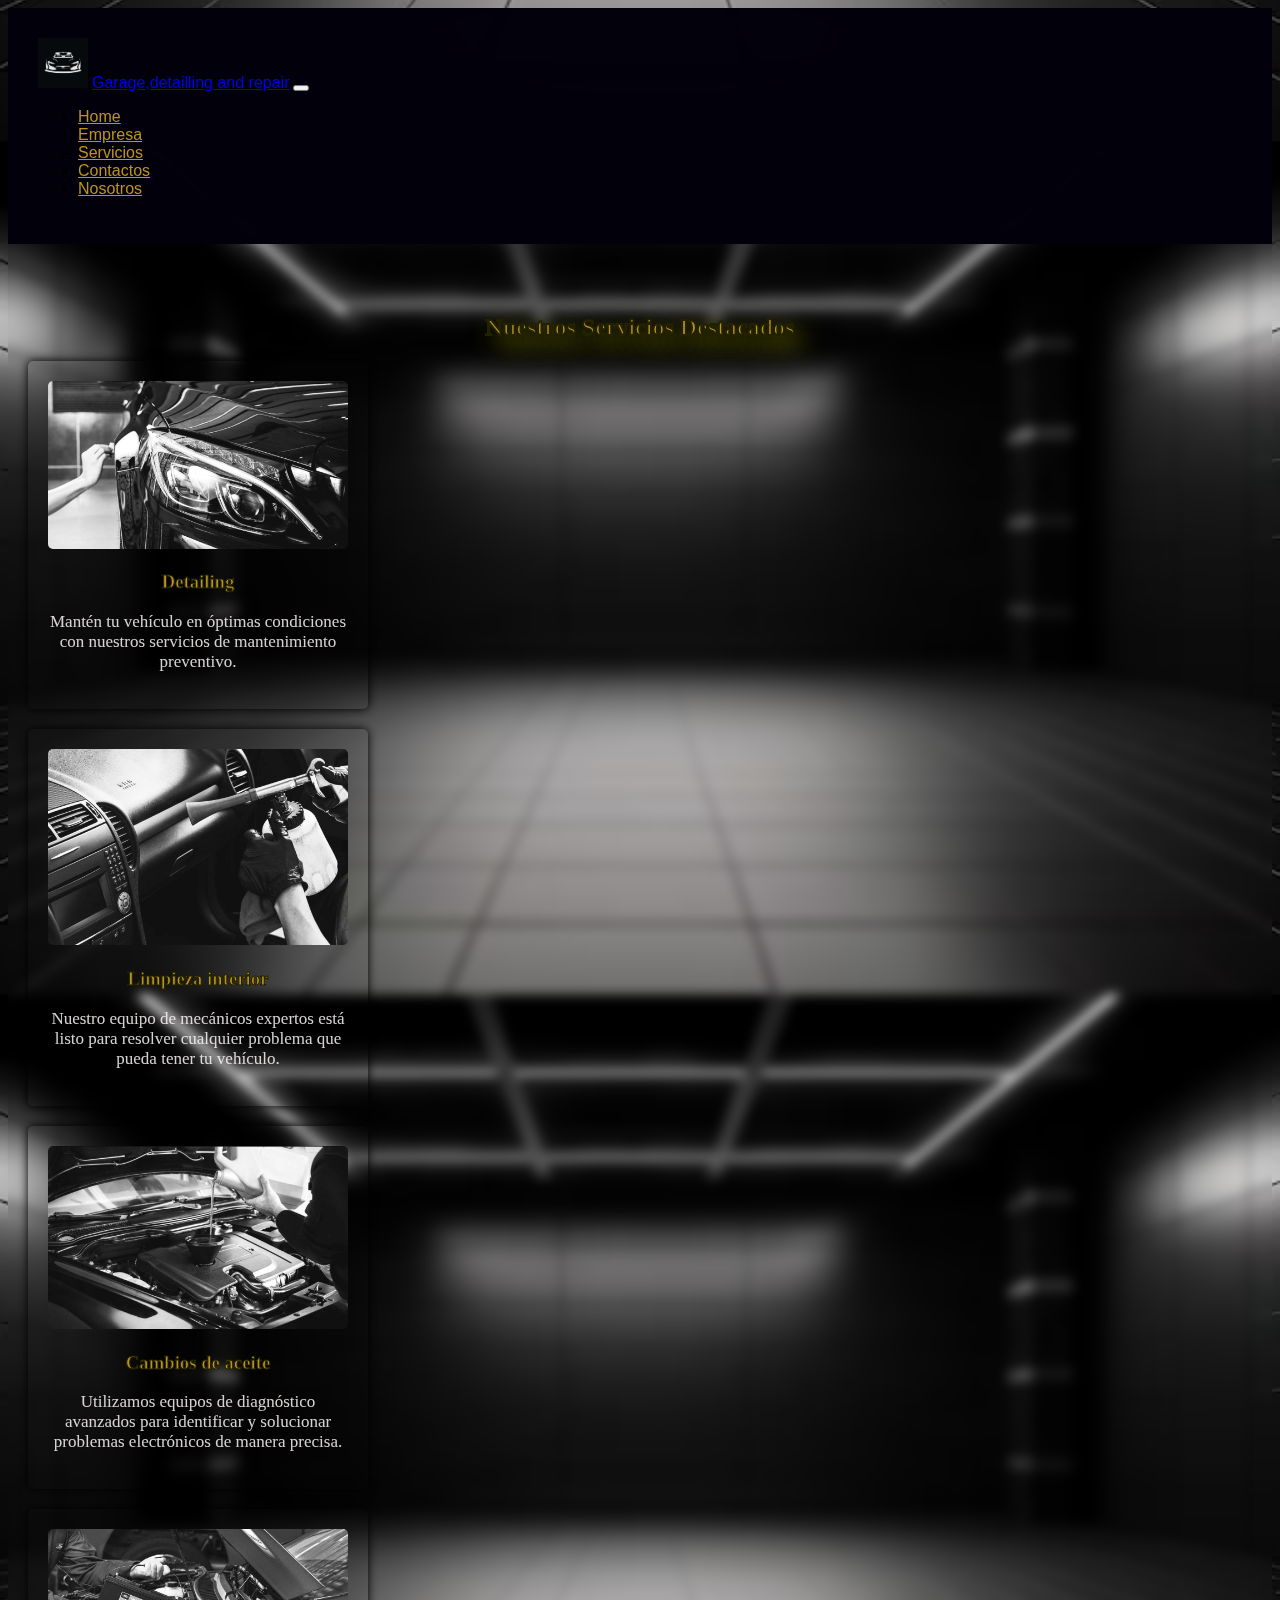
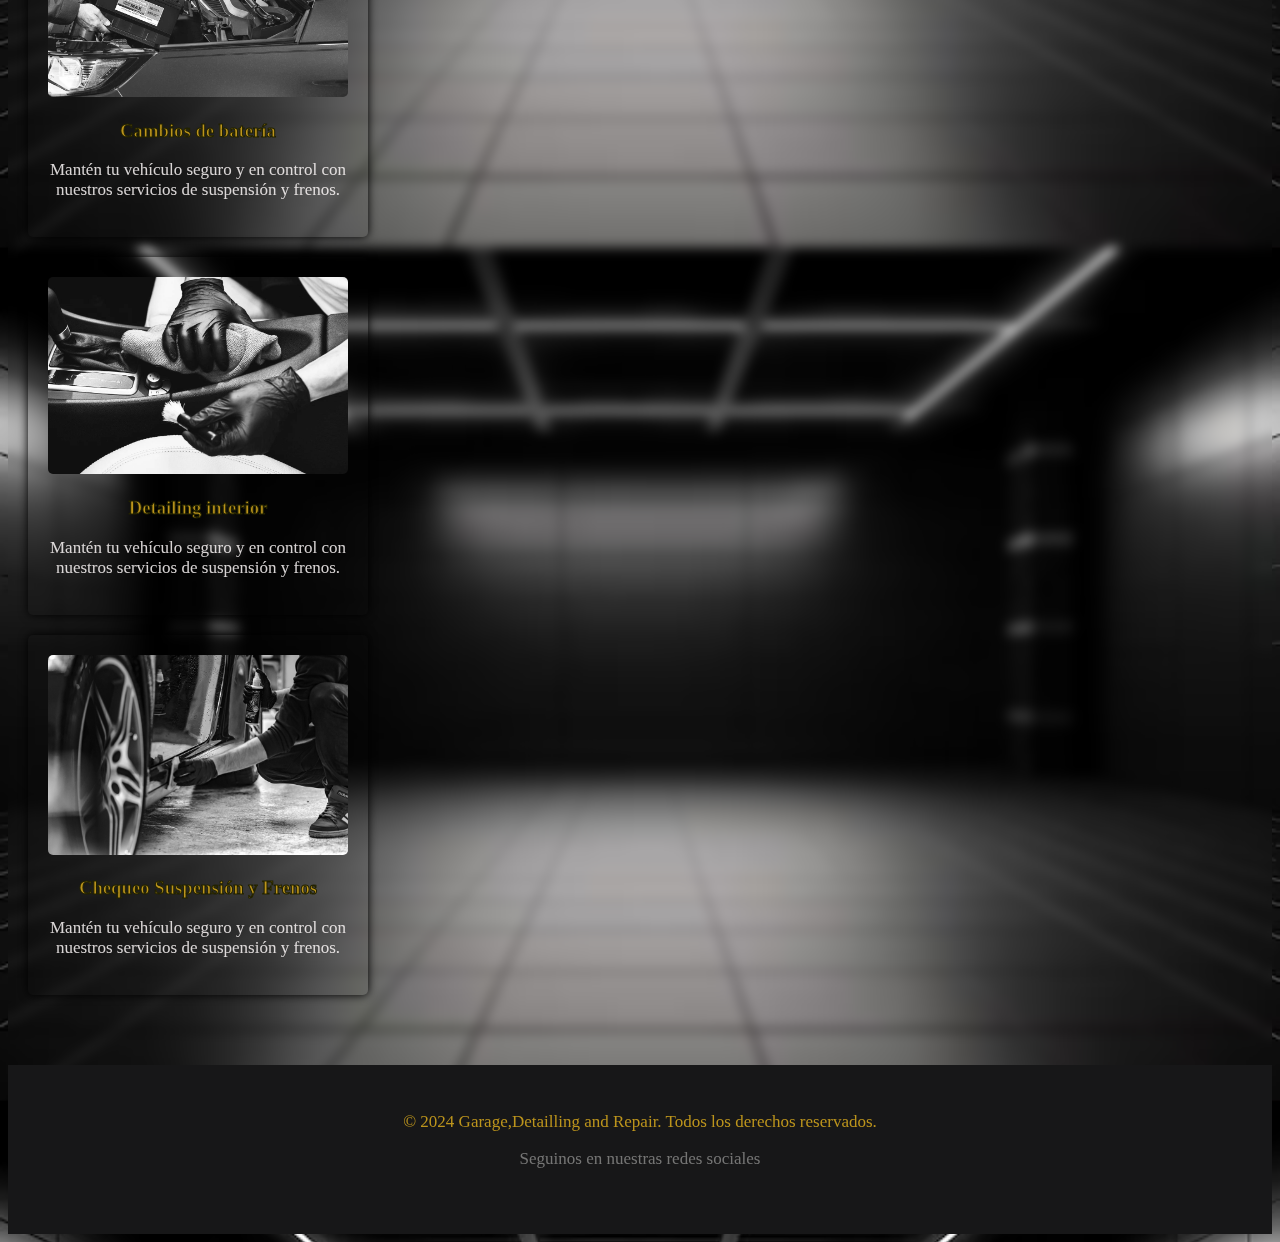
<file: pages/servicios.html>
<!DOCTYPE html>
<html lang="es">

<head>
    <meta charset="UTF-8">
    <meta name="viewport" content="width=device-width, initial-scale=1.0">
    <!--inicio 5.1.3 BS-->
    <link href="https://cdn.jsdelivr.net/npm/bootstrap@5.1.3/dist/css/bootstrap.min.css" rel="stylesheet"
        integrity="sha384-1BmE4kWBq78iYhFldvKuhfTAU6auU8tT94WrHftjDbrCEXSU1oBoqyl2QvZ6jIW3" crossorigin="anonymous">
    <!-- fin 5.1.3 BS-->
    <link rel="stylesheet" href="https://cdnjs.cloudflare.com/ajax/libs/font-awesome/6.5.1/css/all.min.css" integrity="sha512-DTOQO9RWCH3ppGqcWaEA1BIZOC6xxalwEsw9c2QQeAIftl+Vegovlnee1c9QX4TctnWMn13TZye+giMm8e2LwA==" crossorigin="anonymous" referrerpolicy="no-referrer" />
    <link rel="stylesheet" href="../css/servicios.css">
    <title>Servicios</title>
    <!-- Metaetiqueta de descripción -->
    <meta name="description" content="Conoce nuestros servicios destacados en Garage, Detailing and Repair. Mantenimiento preventivo, limpieza interior, cambios de aceite y más.">
    <!-- Metaetiqueta de palabras clave -->
    <meta name="keywords" content="Garage, Detailing and Repair, servicios, mantenimiento preventivo, limpieza interior, cambios de aceite, diagnóstico electrónico, cambios de batería, detailing interior, chequeo de suspensión y frenos">
</head>

<body>
        <!--barra de navegacion inicia-->
        <nav class="navbar navbar-expand-sm bg-dark navbar-dark">
            <div class="container-fluid">
                <img class="logo" src="../img/Black Minimalist Luxury Car Automotive Logooo.png" alt="logo">
                <a class="navbar-brand" href="#">Garage,detailling and repair</a>
                <button class="navbar-toggler" type="button" data-bs-toggle="collapse" data-bs-target="#collapsibleNavbar">
                    <span class="navbar-toggler-icon"></span>
                </button>
                <div class="collapse navbar-collapse" id="collapsibleNavbar">
                    <ul class="navbar-nav">
                        <li class="nav-item">
                            <a class="nav-link" href="../index.html">Home</a>
                        </li>
                        <li class="nav-item">
                            <a class="nav-link" href="empresa.html">Empresa</a>
                        </li>
                        <li class="nav-item">
                            <a class="nav-link" href="servicios.html">Servicios</a>
                        </li>
                        <li class="nav-item">
                            <a class="nav-link" href="contactos.html">Contactos</a>
                        </li>
                        <li class="nav-item">
                            <a class="nav-link" href="nosotros.html">Nosotros</a>
                        </li>
                    </ul>
                </div>
            </div>
        </nav>
        <!--barra de navegacion fin-->

        <section id="services" class="services-section">
            <div class="container">
                <h2>Nuestros Servicios Destacados</h2>
        
                <div class="row">
                    <div class="col-md-4">
                        <div class="service">
                            <img src="../img/Home1.jpg" alt="Mantenimiento Preventivo">
                            <h3>Detailing</h3>
                            <p>Mantén tu vehículo en óptimas condiciones con nuestros servicios de mantenimiento preventivo.</p>
                        </div>
                    </div>
                    <div class="col-md-4">
                        <div class="service">
                            <img src="../img/home2.jpg" alt="Reparaciones Mecánicas">
                            <h3>Limpieza interior</h3>
                            <p>Nuestro equipo de mecánicos expertos está listo para resolver cualquier problema que pueda tener tu vehículo.</p>
                        </div>
                    </div>
                    <div class="col-md-4">
                        <div class="service">
                            <img src="../img/home 3.jpg" alt="Diagnóstico Electrónico">
                            <h3>Cambios de aceite</h3>
                            <p>Utilizamos equipos de diagnóstico avanzados para identificar y solucionar problemas electrónicos de manera precisa.</p>
                        </div>
                    </div>
                </div>
        
                <div class="row">
                    <div class="col-md-4">
                        <div class="service">
                            <img src="../img/home 4.jpg" alt="Servicios de Suspensión y Frenos">
                            <h3>Cambios de batería</h3>
                            <p>Mantén tu vehículo seguro y en control con nuestros servicios de suspensión y frenos.</p>
                        </div>
                    </div>
                    <div class="col-md-4">
                        <div class="service">
                            <img src="../img/home 5.jpg" alt="Servicios de Suspensión y Frenos">
                            <h3>Detailing interior</h3>
                            <p>Mantén tu vehículo seguro y en control con nuestros servicios de suspensión y frenos.</p>
                        </div>
                    </div>
                    <div class="col-md-4">
                        <div class="service">
                            <img src="../img/home6.jpg" alt="Servicios de Suspensión y Frenos">
                            <h3>Chequeo Suspensión y Frenos</h3>
                            <p>Mantén tu vehículo seguro y en control con nuestros servicios de suspensión y frenos.</p>
                        </div>
                    </div>
                </div>
        
            </div>
        </section>

    <script src="https://cdn.jsdelivr.net/npm/@popperjs/core@2.10.2/dist/umd/popper.min.js"
    integrity="sha384-7+zCNj/IqJ95wo16oMtfsKbZ9ccEh31eOz1HGyDuCQ6wgnyJNSYdrPa03rtR1zdB"
    crossorigin="anonymous"></script>
<script src="https://cdn.jsdelivr.net/npm/bootstrap@5.1.3/dist/js/bootstrap.min.js"
    integrity="sha384-QJHtvGhmr9XOIpI6YVutG+2QOK9T+ZnN4kzFN1RtK3zEFEIsxhlmWl5/YESvpZ13"
    crossorigin="anonymous"></script>


    <footer>
        
        <div class="container">
            <p>© 2024 Garage,Detailling and Repair. Todos los derechos reservados.</p>
        </div>
        <div class="redes">
            <p class="tituloRedes">
            Seguinos en nuestras redes sociales
            </p>
        
        <a href="https://www.instagram.com/matiamen_2210/" target="_blank"><i class="fa-brands fa-instagram"></i></a>
        <a href="https://www.facebook.com/matias.amen.3/?locale=es_ES" target="_blank"><i class="fa-brands fa-facebook"></i></a>
        <a href="https://twitter.com/?lang=es" target="_blank"><i class="fa-brands fa-twitter"></i></a>
        </div>
    </footer>

</body>
</html>
</file>
<file: empresa.css>
body {
  background-image: url(./img/www.avif);
  background-size: 100%;
  background-position: center center;
  background-repeat: repeat;
  backdrop-filter: blur(4px);
}

.logo {
  height: 50px;
}

.navbar {
  background-color: rgb(0, 0, 0);
  padding: 30px;
}

.nav-link {
  color: rgb(188, 148, 28) !important;
}

.services-section {
  padding: 50px 0;
  text-align: center;
}

.services-container {
  display: flex;
  flex-wrap: wrap;
  justify-content: center;
}

.service {
  width: 300px;
  margin: 20px;
  padding: 20px;
  border-radius: 5px;
  box-shadow: 0 0 10px rgba(177, 176, 176, 0.479);
}

.service img {
  max-width: 100%;
  border-radius: 5px;
}

h2 {
  color: rgb(188, 148, 28);
  text-shadow: 10px 10px 25px #c3c306;
  -webkit-text-stroke: 2px rgb(23, 23, 24);
}

h3 {
  color: rgb(188, 148, 28);
  -webkit-text-stroke: 1px rgb(23, 23, 24);
}

p {
  color: rgb(124, 115, 115);
  font-size: 20px;
}

footer p {
  color: rgb(188, 148, 28);
  font-size: 17px;
  text-align: center;
  font-family: fantasy;
}

footer {
  background-color: rgb(23, 23, 24);
  padding: 30px 0;
  text-align: right;
}

.contenedor {
  overflow: hidden;
}

.imagen1 {
  width: 300px;
  height: auto;
  float: left;
  margin-right: 20px;
}

.imagen2 {
  width: 300px;
  height: auto;
  float: right;
  margin-left: 20px;
}

.imagen {
  max-width: 100%;
  height: auto;
  display: block;
  margin-bottom: 70px;
}

.contenedor p {
  margin-left: 10px;
  color: rgb(255, 255, 255);
  font-size: 1.3rem;
  font-weight: bold;
  justify-content: center;
  -webkit-text-stroke: 1.4px rgb(82, 81, 81);
}

p strong {
  color: rgb(188, 148, 28);
}

body a {
  font-family: Impact, Haettenschweiler, "Arial Narrow Bold", sans-serif;
  text-decoration: none;
}

.redes {
  text-align: center;
}

footer .redes a {
  color: rgba(171, 171, 169, 0.641);
  text-decoration: none;
  text-align: center;
  margin-right: 15px;
}

.tituloRedes {
  color: rgba(171, 171, 169, 0.641);
}

nav a:hover {
  color: rgb(255, 255, 255) !important;
}

@media (max-width: 575px) {
  .navbar {
    padding: 10px;
  }
  .contenedor {
    width: calc(100% - 30px);
    margin: 10px;
  }
}

/*# sourceMappingURL=empresa.css.map */
</file>
<file: nosotros.css>
body {
  background-image: url(./img/www.avif);
  background-size: 100%;
  background-position: center center;
  background-repeat: no repeat;
  backdrop-filter: blur(4px);
}

.logo {
  height: 50px;
}

.navbar {
  background-color: rgba(2, 0, 11, 0.995);
  padding: 30px;
}

.nav-link {
  color: rgb(188, 148, 28) !important;
}

.services-section {
  padding: 50px 0;
  text-align: center;
}

.services-container {
  display: flex;
  flex-wrap: wrap;
  justify-content: center;
}

.service {
  width: 300px;
  margin: 20px;
  padding: 20px;
  border-radius: 5px;
  box-shadow: 0 0 10px rgba(177, 176, 176, 0.233);
}

.service img {
  max-width: 100%;
  border-radius: 5px;
}

h2 {
  color: rgb(188, 148, 28);
  text-shadow: 10px 10px 25px rgb(195, 195, 6);
  -webkit-text-stroke: 2px rgb(34, 34, 1);
}

h3 {
  color: rgb(188, 148, 28);
  -webkit-text-stroke: 1px rgb(34, 34, 1);
}

p {
  color: rgb(0, 0, 0);
  font-size: 17px;
  text-align: center;
}

footer p {
  color: rgb(188, 148, 28);
  text-align: center;
  font-family: fantasy;
}

footer {
  background-color: rgb(23, 23, 24);
  padding: 30px 0;
  text-align: right;
}

.contenedor {
  overflow: hidden;
}

.imagen1 {
  width: 400px;
  height: auto;
  float: left;
  margin-right: 20px;
}

.imagen2 {
  width: 400px;
  height: auto;
  float: right;
  margin-left: 20px;
}

.imagen {
  max-width: 100%;
  height: auto;
  display: block;
  margin-bottom: 70px;
}

.contenedor p {
  margin-left: 10px;
  color: rgba(255, 255, 255, 0.851);
  font-size: 1.2rem;
  line-height: 1.6;
  margin-bottom: 30px;
  -webkit-text-stroke: 0.1px rgb(46, 45, 45);
  font-weight: bold;
  justify-content: center;
}

body a {
  font-family: Impact, Haettenschweiler, "Arial Narrow Bold", sans-serif;
  text-decoration: none;
}

.redes {
  text-align: center !important;
}

footer .redes a {
  color: rgba(171, 171, 169, 0.641);
  text-decoration: none;
  text-align: center;
  margin-right: 15px;
}

.tituloRedes {
  color: rgba(171, 171, 169, 0.641);
}

nav a:hover {
  color: white !important;
}

/*# sourceMappingURL=nosotros.css.map */
</file>
<file: servicios.css>
body {
  background-image: url(./img/www.avif);
  background-size: contain;
  background-position: center center;
  background-repeat: repeat;
  backdrop-filter: blur(6px);
}

.logo {
  height: 50px;
}

.navbar {
  background-color: rgba(2, 0, 11, 0.995);
  padding: 30px;
}

.nav-link {
  color: rgb(188, 148, 28) !important;
}

.services-section {
  padding: 50px 0;
  text-align: center;
}

.services-container {
  display: flex;
  flex-wrap: wrap;
  justify-content: center;
}

.service {
  width: 300px;
  margin: 20px;
  padding: 20px;
  border-radius: 5px;
  box-shadow: 0 0 10px rgb(0, 0, 0);
}

.service img {
  max-width: 100%;
  border-radius: 5px;
}

h2 {
  color: rgb(188, 148, 28);
  text-shadow: 10px 10px 25px rgb(195, 195, 6);
  -webkit-text-stroke: 2px rgb(34, 34, 1);
}

h3 {
  color: rgb(188, 148, 28);
  -webkit-text-stroke: 1px rgb(34, 34, 1);
}

p {
  color: rgba(251, 247, 247, 0.851);
  font-size: 17px;
  text-align: center;
}

footer {
  background-color: rgb(23, 23, 24);
  padding: 30px 0;
  text-align: right;
}

.redes {
  text-align: center;
}

footer .redes a {
  color: rgba(171, 171, 169, 0.641);
  text-decoration: none;
  text-align: center;
  margin-right: 15px;
}

.tituloRedes {
  color: rgba(171, 171, 169, 0.641);
}

footer p {
  color: rgb(188, 148, 28);
  font-size: 17px;
  text-align: center;
  font-family: fantasy;
}

body a {
  font-family: Impact, Haettenschweiler, "Arial Narrow Bold", sans-serif;
}

nav a:hover {
  color: white !important;
}

@media (max-width: 575px) {
  .navbar {
    padding: 10px;
  }
  .service {
    width: calc(100% - 30px);
    margin: 10px;
  }
}

/*# sourceMappingURL=servicios.css.map */
</file>
<file: css/contactos.css>
@charset "UTF-8";
body {
  background-image: url(../img/www.avif);
  background-size: 100%;
  background-position: center center;
  background-repeat: no repeat;
  backdrop-filter: blur(4px);
}

.logo {
  height: 50px;
}

.navbar {
  background-color: rgba(2, 0, 11, 0.995);
  padding: 30px;
}

.nav-link {
  color: rgb(188, 148, 28) !important;
}

h2 {
  color: rgb(188, 148, 28);
  -webkit-text-stroke: 1px rgb(38, 38, 37);
  font-size: 29px;
}

h3 {
  color: rgb(188, 148, 28);
  -webkit-text-stroke: 1px rgb(38, 38, 37);
}

p {
  color: rgb(255, 255, 255);
  font-size: 20px;
  text-align: end;
  font-family: Cambria, Cochin, Georgia, Times, "Times New Roman", serif;
}

footer p {
  color: rgb(188, 148, 28);
  text-align: end;
  font-family: fantasy;
}

footer {
  background-color: rgb(23, 23, 24);
  padding: 30px 0;
  text-align: right;
}

h1 {
  color: rgb(188, 148, 28);
  text-shadow: 10px 10px 25px rgba(2, 0, 11, 0.995);
  -webkit-text-stroke: 1px rgba(2, 0, 11, 0.995);
  font-size: 49px;
  animation: slide-in 2s ease forwards;
}

@keyframes slide-in {
  0% {
    transform: translateX(-100%);
  }
  100% {
    transform: translateY(0);
  }
}
.redes {
  text-align: center;
}

footer .redes a {
  color: rgba(171, 171, 169, 0.641);
  text-decoration: none;
  text-align: center;
  margin-right: 15px;
}

.tituloRedes {
  color: rgba(171, 171, 169, 0.641);
}

.container p {
  text-align: left;
}

.tituloRedes {
  text-align: center;
}

body a {
  font-family: Impact, Haettenschweiler, "Arial Narrow Bold", sans-serif;
  text-decoration: none;
  color: rgb(38, 38, 37);
  font-size: 18px;
}

nav a:hover {
  color: rgb(255, 255, 255) !important;
}

p a {
  color: rgb(255, 255, 255);
}

p a:hover {
  color: rgb(255, 0, 0);
}

/* Estilos para pantallas de 320px a 575px */
@media screen and (min-width: 320px) and (max-width: 414px) {
  .navbar {
    padding: 20px;
    /* Reducir el espacio alrededor de la barra de navegación */
  }
}
@media screen and (min-width: 320px) and (max-width: 414px) and (min-width: 320px) and (max-width: 414px) {
  iframe {
    width: 100%;
    /* Ajustar el ancho al 100% del contenedor */
    height: 200px;
    /* Establecer una altura fija o ajustar según sea necesario */
    max-width: 100%;
    /* Limitar el ancho máximo al 100% del contenedor */
    max-height: 300px;
    /* Limitar la altura máxima según sea necesario */
  }
}
@media screen and (min-width: 320px) and (max-width: 414px) {
  main {
    padding-top: 50px;
    /* Ajustar espacio entre la barra de navegación y el contenido */
  }
}
/* Estilos para pantallas de 576px a 999px */
@media screen and (min-width: 576px) and (max-width: 999px) {
  .navbar {
    padding: 15px;
    /* Ajustar el espaciado alrededor de la barra de navegación */
  }
  main {
    padding-top: 70px;
    /* Ajustar espacio entre la barra de navegación y el contenido */
  }
}
/* Estilos para pantallas de 577px a 721px */
@media screen and (min-width: 576px) and (max-width: 721px) {
  .navbar-nav .nav-link {
    font-size: 9.2px;
    /* Reducir el tamaño de la fuente */
    padding: 0 5px;
    /* Reducir el espaciado horizontal */
  }
}
/* Estilos para pantallas de 1000px a 1200px */
@media screen and (min-width: 1000px) and (max-width: 1200px) {
  .navbar {
    padding: 20px;
    /* Ajustar el espaciado alrededor de la barra de navegación */
  }
  main {
    padding-top: 80px;
    /* Ajustar espacio entre la barra de navegación y el contenido */
  }
}

/*# sourceMappingURL=contactos.css.map */
</file>
<file: css/empresa.css>
@charset "UTF-8";
body {
  background-image: url(../img/www.avif);
  background-size: 100%;
  background-position: center center;
  background-repeat: repeat;
  backdrop-filter: blur(4px);
}

.logo {
  height: 50px;
}

.navbar {
  background-color: rgb(0, 0, 0);
  padding: 30px;
}

.nav-link {
  color: rgb(188, 148, 28) !important;
}

.services-section {
  padding: 50px 0;
  text-align: center;
}

.services-container {
  display: flex;
  flex-wrap: wrap;
  justify-content: center;
}

.service {
  width: 300px;
  margin: 20px;
  padding: 20px;
  border-radius: 5px;
  box-shadow: 0 0 10px rgba(177, 176, 176, 0.479);
}

.service img {
  max-width: 100%;
  border-radius: 5px;
}

h2 {
  color: rgb(188, 148, 28);
  text-shadow: 10px 10px 25px #c3c306;
  -webkit-text-stroke: 2px rgb(23, 23, 24);
}

h3 {
  color: rgb(188, 148, 28);
  -webkit-text-stroke: 1px rgb(23, 23, 24);
}

p {
  color: rgb(124, 115, 115);
  font-size: 20px;
}

footer p {
  color: rgb(188, 148, 28);
  font-size: 17px;
  text-align: center;
  font-family: fantasy;
}

footer {
  background-color: rgb(23, 23, 24);
  padding: 30px 0;
  text-align: right;
}

.contenedor {
  overflow: hidden;
}

.imagen1 {
  width: 300px;
  height: auto;
  float: left;
  margin-right: 20px;
}

.imagen2 {
  width: 300px;
  height: auto;
  float: right;
  margin-left: 20px;
}

.imagen {
  max-width: 100%;
  height: auto;
  display: block;
  margin-bottom: 70px;
}

.contenedor p {
  margin-left: 10px;
  color: rgb(255, 255, 255);
  font-size: 1.3rem;
  font-weight: bold;
  justify-content: center;
  -webkit-text-stroke: 1.4px rgb(82, 81, 81);
}

p strong {
  color: rgb(188, 148, 28);
}

body a {
  font-family: Impact, Haettenschweiler, "Arial Narrow Bold", sans-serif;
  text-decoration: none;
}

.redes {
  text-align: center;
}

footer .redes a {
  color: rgba(171, 171, 169, 0.641);
  text-decoration: none;
  text-align: center;
  margin-right: 15px;
}

.tituloRedes {
  color: rgba(171, 171, 169, 0.641);
}

nav a:hover {
  color: rgb(255, 255, 255) !important;
}

@media (max-width: 575px) {
  .navbar {
    padding: 10px;
  }
  .contenedor {
    width: calc(100% - 30px);
    margin: 10px;
  }
}
/* Estilos para pantallas de 577px a 721px */
@media screen and (min-width: 576px) and (max-width: 721px) {
  .navbar-nav .nav-link {
    font-size: 9.2px;
    /* Reducir el tamaño de la fuente */
    padding: 0 5px;
    /* Reducir el espaciado horizontal */
  }
}

/*# sourceMappingURL=empresa.css.map */
</file>
<file: css/nosotros.css>
@charset "UTF-8";
body {
  background-image: url(../img/www.avif);
  background-size: 100%;
  background-position: center center;
  background-repeat: no repeat;
  backdrop-filter: blur(4px);
}

.logo {
  height: 50px;
}

.navbar {
  background-color: rgba(2, 0, 11, 0.995);
  padding: 30px;
}

.nav-link {
  color: rgb(188, 148, 28) !important;
}

.services-section {
  padding: 50px 0;
  text-align: center;
}

.services-container {
  display: flex;
  flex-wrap: wrap;
  justify-content: center;
}

.service {
  width: 300px;
  margin: 20px;
  padding: 20px;
  border-radius: 5px;
  box-shadow: 0 0 10px rgba(177, 176, 176, 0.233);
}

.service img {
  max-width: 100%;
  border-radius: 5px;
}

h2 {
  color: rgb(188, 148, 28);
  text-shadow: 10px 10px 25px rgb(195, 195, 6);
  -webkit-text-stroke: 2px rgb(34, 34, 1);
}

h3 {
  color: rgb(188, 148, 28);
  -webkit-text-stroke: 1px rgb(34, 34, 1);
}

p {
  color: rgb(0, 0, 0);
  font-size: 17px;
  text-align: center;
}

footer p {
  color: rgb(188, 148, 28);
  text-align: center;
  font-family: fantasy;
}

footer {
  background-color: rgb(23, 23, 24);
  padding: 30px 0;
  text-align: right;
}

.contenedor {
  overflow: hidden;
}

.imagen1 {
  width: 400px;
  height: auto;
  float: left;
  margin-right: 20px;
}

.imagen2 {
  width: 400px;
  height: auto;
  float: right;
  margin-left: 20px;
}

.imagen {
  max-width: 100%;
  height: auto;
  display: block;
  margin-bottom: 70px;
}

.contenedor p {
  margin-left: 10px;
  color: rgba(255, 255, 255, 0.851);
  font-size: 1.2rem;
  line-height: 1.6;
  margin-bottom: 30px;
  -webkit-text-stroke: 0.1px rgb(46, 45, 45);
  font-weight: bold;
  justify-content: center;
}

body a {
  font-family: Impact, Haettenschweiler, "Arial Narrow Bold", sans-serif;
  text-decoration: none;
}

.redes {
  text-align: center !important;
}

footer .redes a {
  color: rgba(171, 171, 169, 0.641);
  text-decoration: none;
  text-align: center;
  margin-right: 15px;
}

.tituloRedes {
  color: rgba(171, 171, 169, 0.641);
}

nav a:hover {
  color: white !important;
}

/* Estilos para pantallas de 576px a 701px */
@media screen and (min-width: 576px) and (max-width: 701px) {
  .navbar {
    overflow: hidden;
    /* Evitar que el contenido desborde del navbar */
    padding-right: 20px;
    /* Agregar espacio al lado derecho del navbar */
    padding-left: 20px;
    /* Agregar espacio al lado izquierdo del navbar */
  }
  body {
    background-size: cover;
    /* Ajustar el tamaño del background para cubrir todo el cuerpo */
    background-attachment: fixed;
    /* Fijar el background para que no se desplace con el contenido */
  }
}
/* Estilos para pantallas de 577px a 721px */
@media screen and (min-width: 576px) and (max-width: 721px) {
  .navbar-nav .nav-link {
    font-size: 9.2px;
    /* Reducir el tamaño de la fuente */
    padding: 0 5px;
    /* Reducir el espaciado horizontal */
  }
}

/*# sourceMappingURL=nosotros.css.map */
</file>
<file: css/servicios.css>
@charset "UTF-8";
body {
  background-image: url(../img/www.avif);
  background-size: contain;
  background-position: center center;
  background-repeat: repeat;
  backdrop-filter: blur(6px);
}

.logo {
  height: 50px;
}

.navbar {
  background-color: rgba(2, 0, 11, 0.995);
  padding: 30px;
}

.nav-link {
  color: rgb(188, 148, 28) !important;
}

.services-section {
  padding: 50px 0;
  text-align: center;
}

.services-container {
  display: flex;
  flex-wrap: wrap;
  justify-content: center;
}

.service {
  width: 300px;
  margin: 20px;
  padding: 20px;
  border-radius: 5px;
  box-shadow: 0 0 10px rgb(0, 0, 0);
}

.service img {
  max-width: 100%;
  border-radius: 5px;
}

h2 {
  color: rgb(188, 148, 28);
  text-shadow: 10px 10px 25px rgb(195, 195, 6);
  -webkit-text-stroke: 2px rgb(34, 34, 1);
}

h3 {
  color: rgb(188, 148, 28);
  -webkit-text-stroke: 1px rgb(34, 34, 1);
}

p {
  color: rgba(251, 247, 247, 0.851);
  font-size: 17px;
  text-align: center;
}

footer {
  background-color: rgb(23, 23, 24);
  padding: 30px 0;
  text-align: right;
}

.redes {
  text-align: center;
}

footer .redes a {
  color: rgba(171, 171, 169, 0.641);
  text-decoration: none;
  text-align: center;
  margin-right: 15px;
}

.tituloRedes {
  color: rgba(171, 171, 169, 0.641);
}

footer p {
  color: rgb(188, 148, 28);
  font-size: 17px;
  text-align: center;
  font-family: fantasy;
}

body a {
  font-family: Impact, Haettenschweiler, "Arial Narrow Bold", sans-serif;
}

nav a:hover {
  color: white !important;
}

@media (max-width: 575px) {
  .navbar {
    padding: 10px;
  }
  .service {
    width: calc(100% - 30px);
    margin: 10px;
  }
}
/* Estilos para los servicios en pantallas de 765px a 1000px */
@media screen and (min-width: 765px) and (max-width: 1000px) {
  .services-container {
    flex-direction: column;
    /* Cambiar a dos filas en sentido vertical */
  }
  .service {
    width: 100%;
    /* Ocupar todo el ancho disponible */
    margin-bottom: 20px;
    /* Espacio entre los elementos */
  }
}
/* Estilos para pantallas de 577px a 721px */
@media screen and (min-width: 576px) and (max-width: 721px) {
  .navbar-nav .nav-link {
    font-size: 9.2px;
    /* Reducir el tamaño de la fuente */
    padding: 0 5px;
    /* Reducir el espaciado horizontal */
  }
}

/*# sourceMappingURL=servicios.css.map */
</file>
